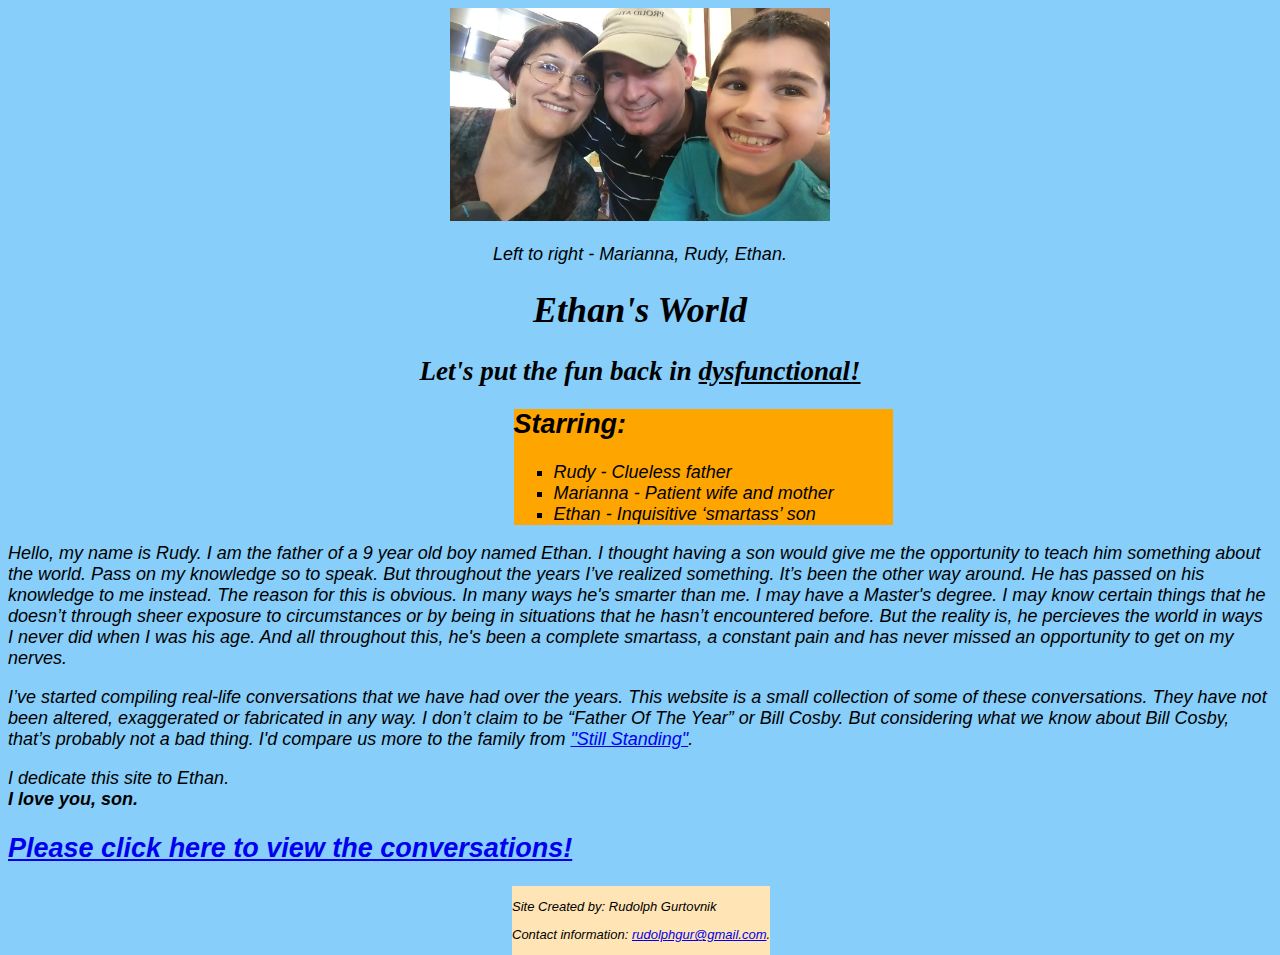
<file: index.html>
<!-- Rudolph Gurtovnik Project- Design Stylish Web Page!- Home Page.  -->
<!DOCTYPE html>
<head>
  <meta charset="UTF-8">
  <title>Ethan's World</title> <!-- This is the title of your page (what appears in the name of a browser tab) -->
  <link rel="stylesheet" href="style.css"> <!-- This line links your CSS stylesheet to your HTML -->
</head>
<body id="page1">
  <div id="index_content">
   <div id="family_pic"> <img src="images/family.jpg" alt="family"/>
  </div>
  <figure><figcaption>Left to right - Marianna, Rudy, Ethan.</figcaption> </figure>

<div class="title"> <h1>Ethan's World</h1>
<h2>Let's put the <em>fun</em> back in <u>dysfunctional!</u></h2> </div>
<div class="cast">
  <h2>Starring:</h2>
  <ul>
  <li>Rudy - Clueless father</li>
  <li>Marianna - Patient wife and mother</li>
  <li>Ethan - Inquisitive ‘smartass’ son</li>
</ul>
</div>




<div class="intro"> <p>Hello, my name is Rudy. I am the father of a 9 year old boy named Ethan.
  I thought having a son would give me the opportunity to teach him something about the world. Pass on my knowledge
  so to speak. But throughout the years I’ve realized something. It’s been the other way around. He has passed on
  his knowledge to me instead. The reason for this is obvious. In many ways he's smarter than me. I may have a Master's degree.
  I may know certain things that he doesn’t through sheer exposure to circumstances or by being in situations
  that he hasn’t encountered before. But the reality is, he percieves the world in ways I never did when I was his age.
  And all throughout this, he's been a complete smartass, a constant pain
  and has never missed an opportunity to get on my nerves.</p>

  <p>I’ve started compiling real-life conversations that we have had over the years.
  This website is a small collection of <em>some</em> of these conversations. They have not been altered,
  exaggerated or fabricated in any way. I don’t claim to be “Father Of The Year” or Bill Cosby.
  But considering what we know about Bill Cosby, that’s probably not a bad thing.
  I'd compare us more to the family from  <a href="https://en.wikipedia.org/wiki/Still_Standing_(TV_series)">"Still Standing"</a>.</p></div>

  <div id="dedication">I dedicate this site to Ethan.<br>
  <b>I love you, son.</b></div>






<div class="page_link"> <a href="family_conversations.html"><h2>Please click here to view the conversations!</h2></a> </div>
<footer>
  <p>Site Created by: Rudolph Gurtovnik</p>
  <p>Contact information: <a href="mailto:https://rudolphgur@gmail.com">
  rudolphgur@gmail.com</a>.</p>
</footer>
</div>
</body>
</file>
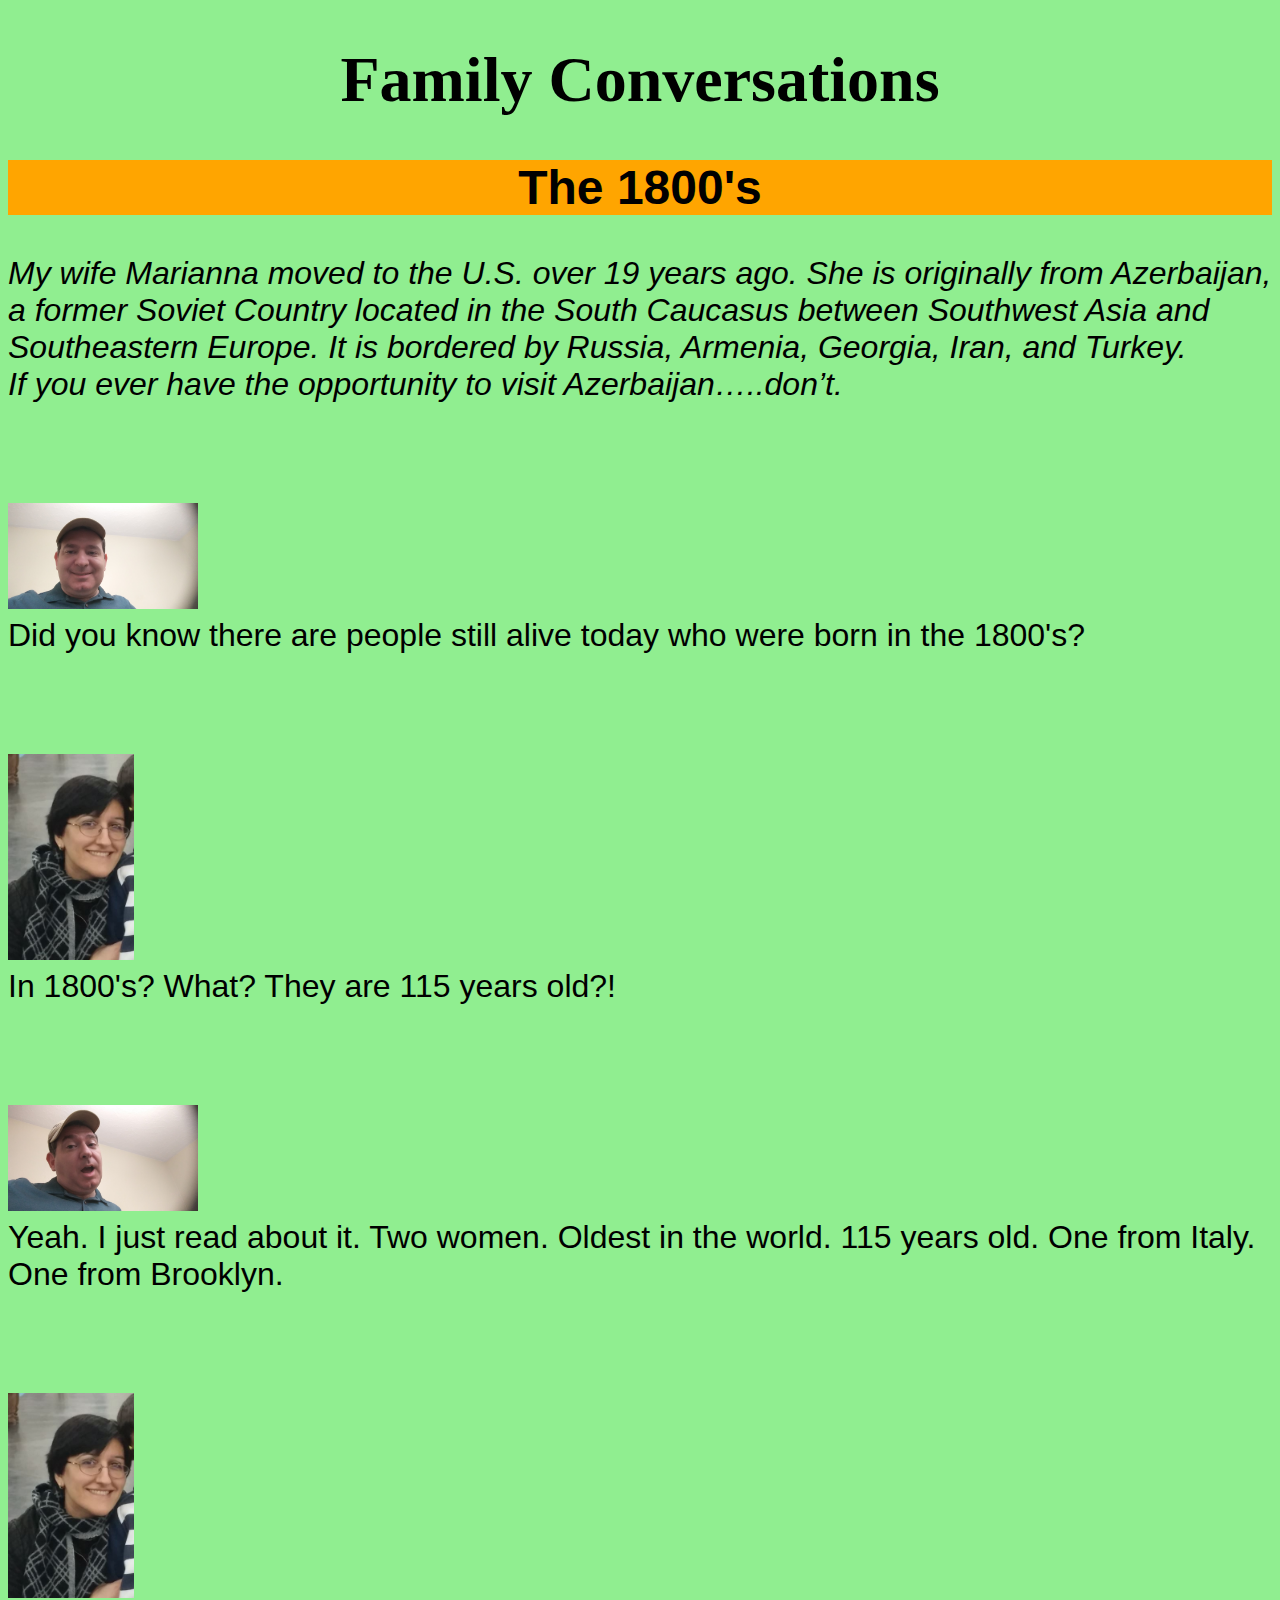
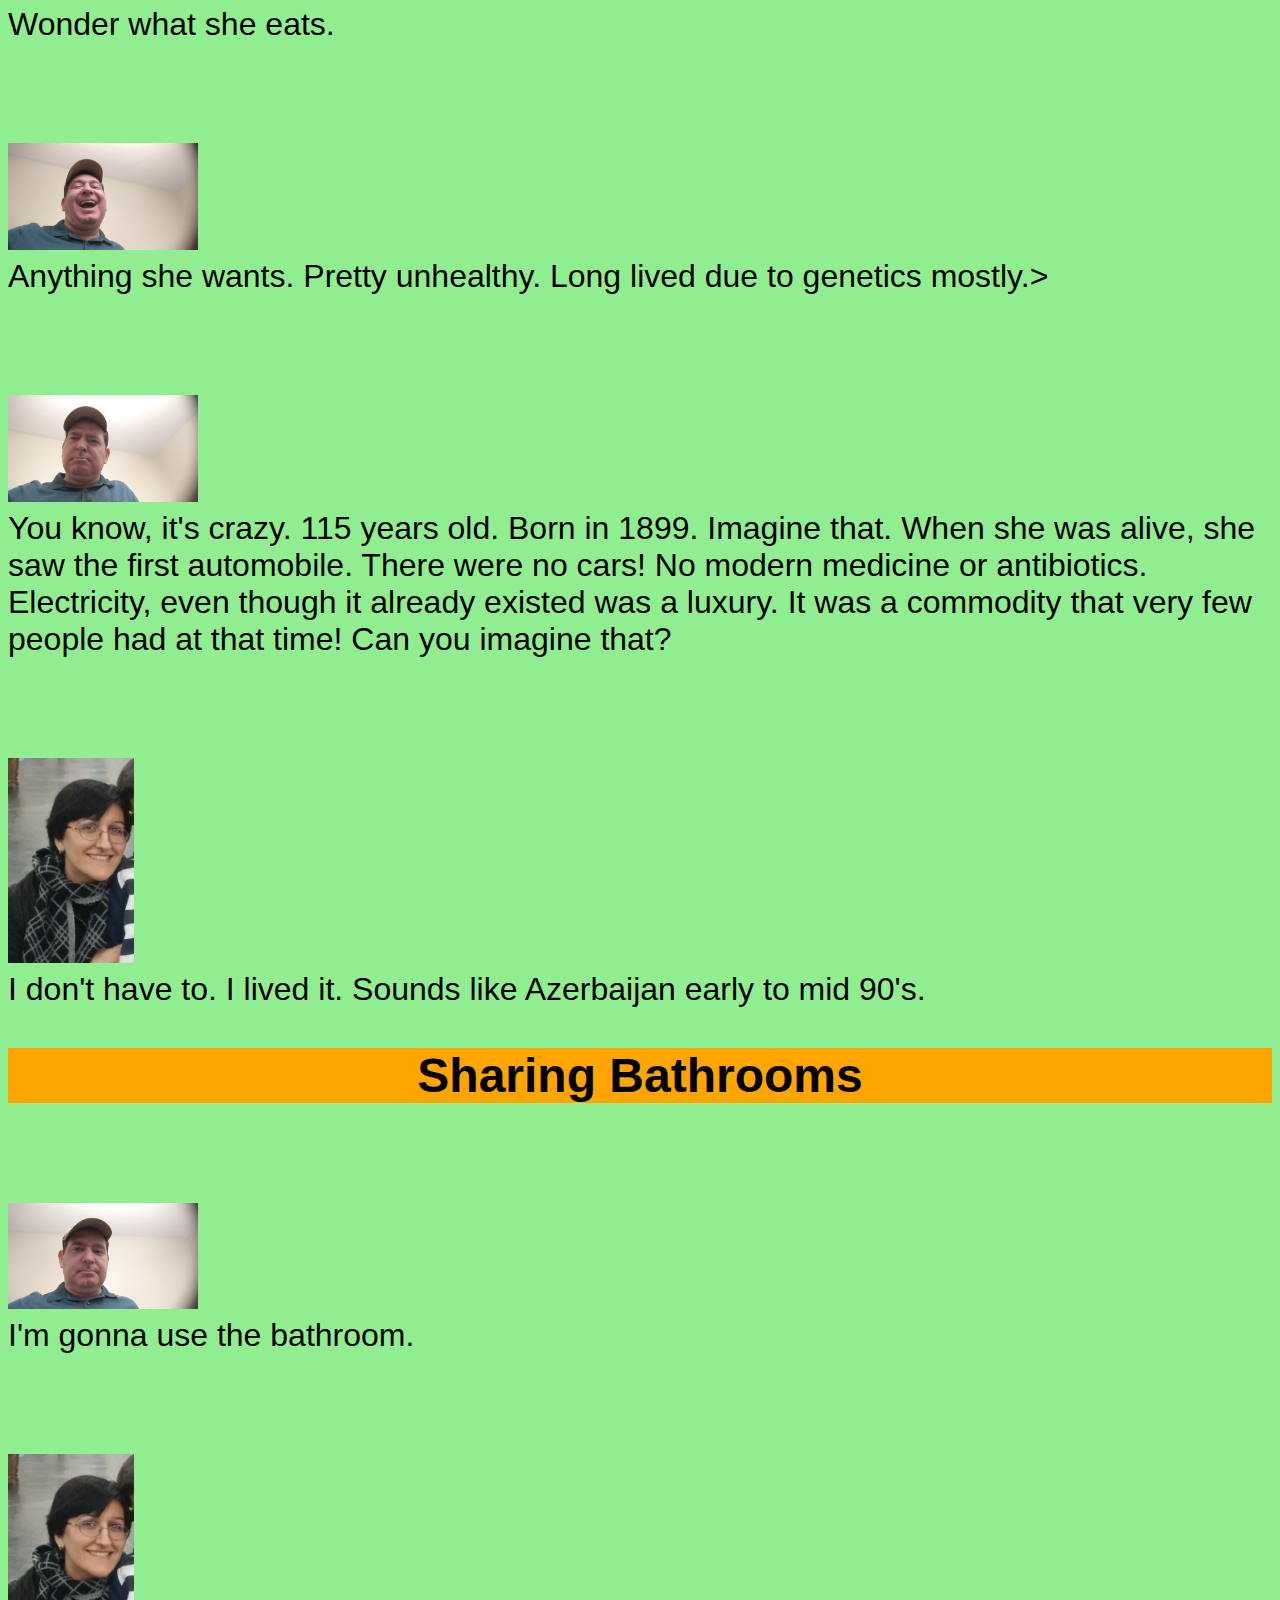
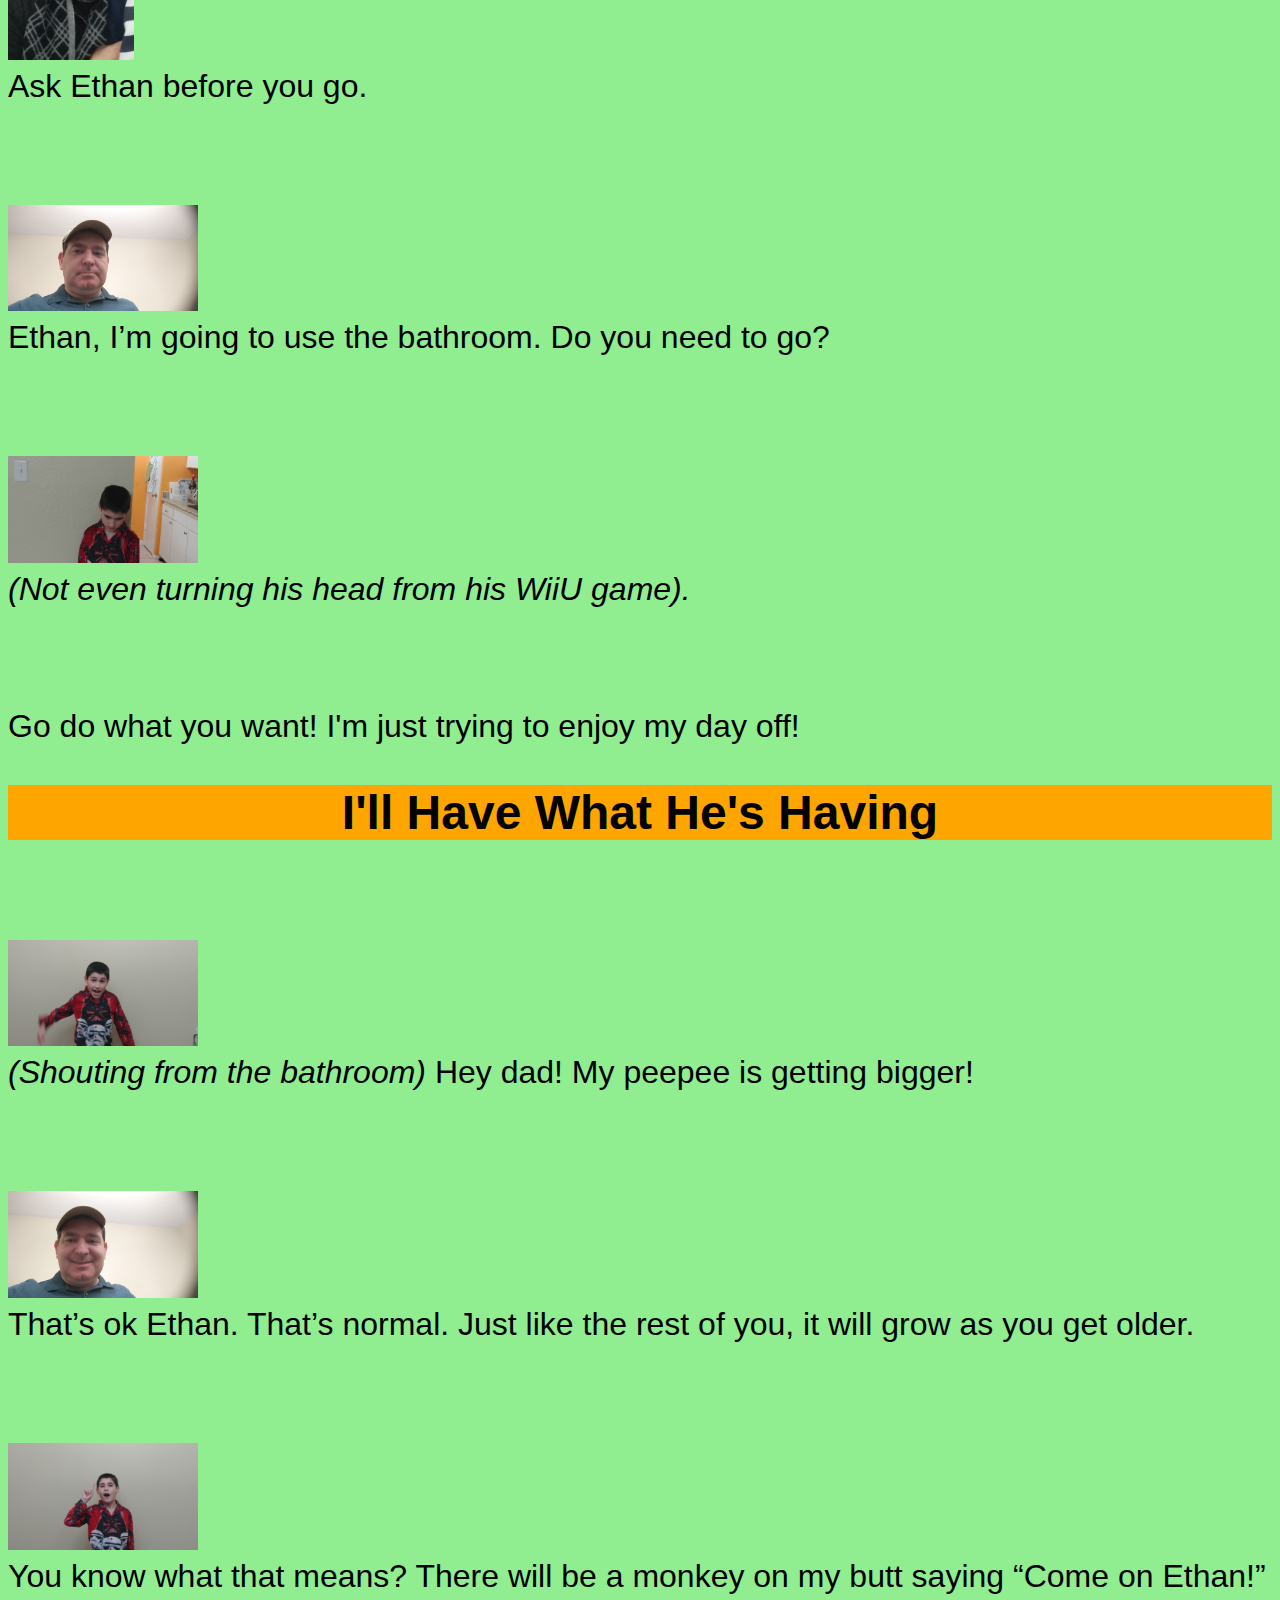
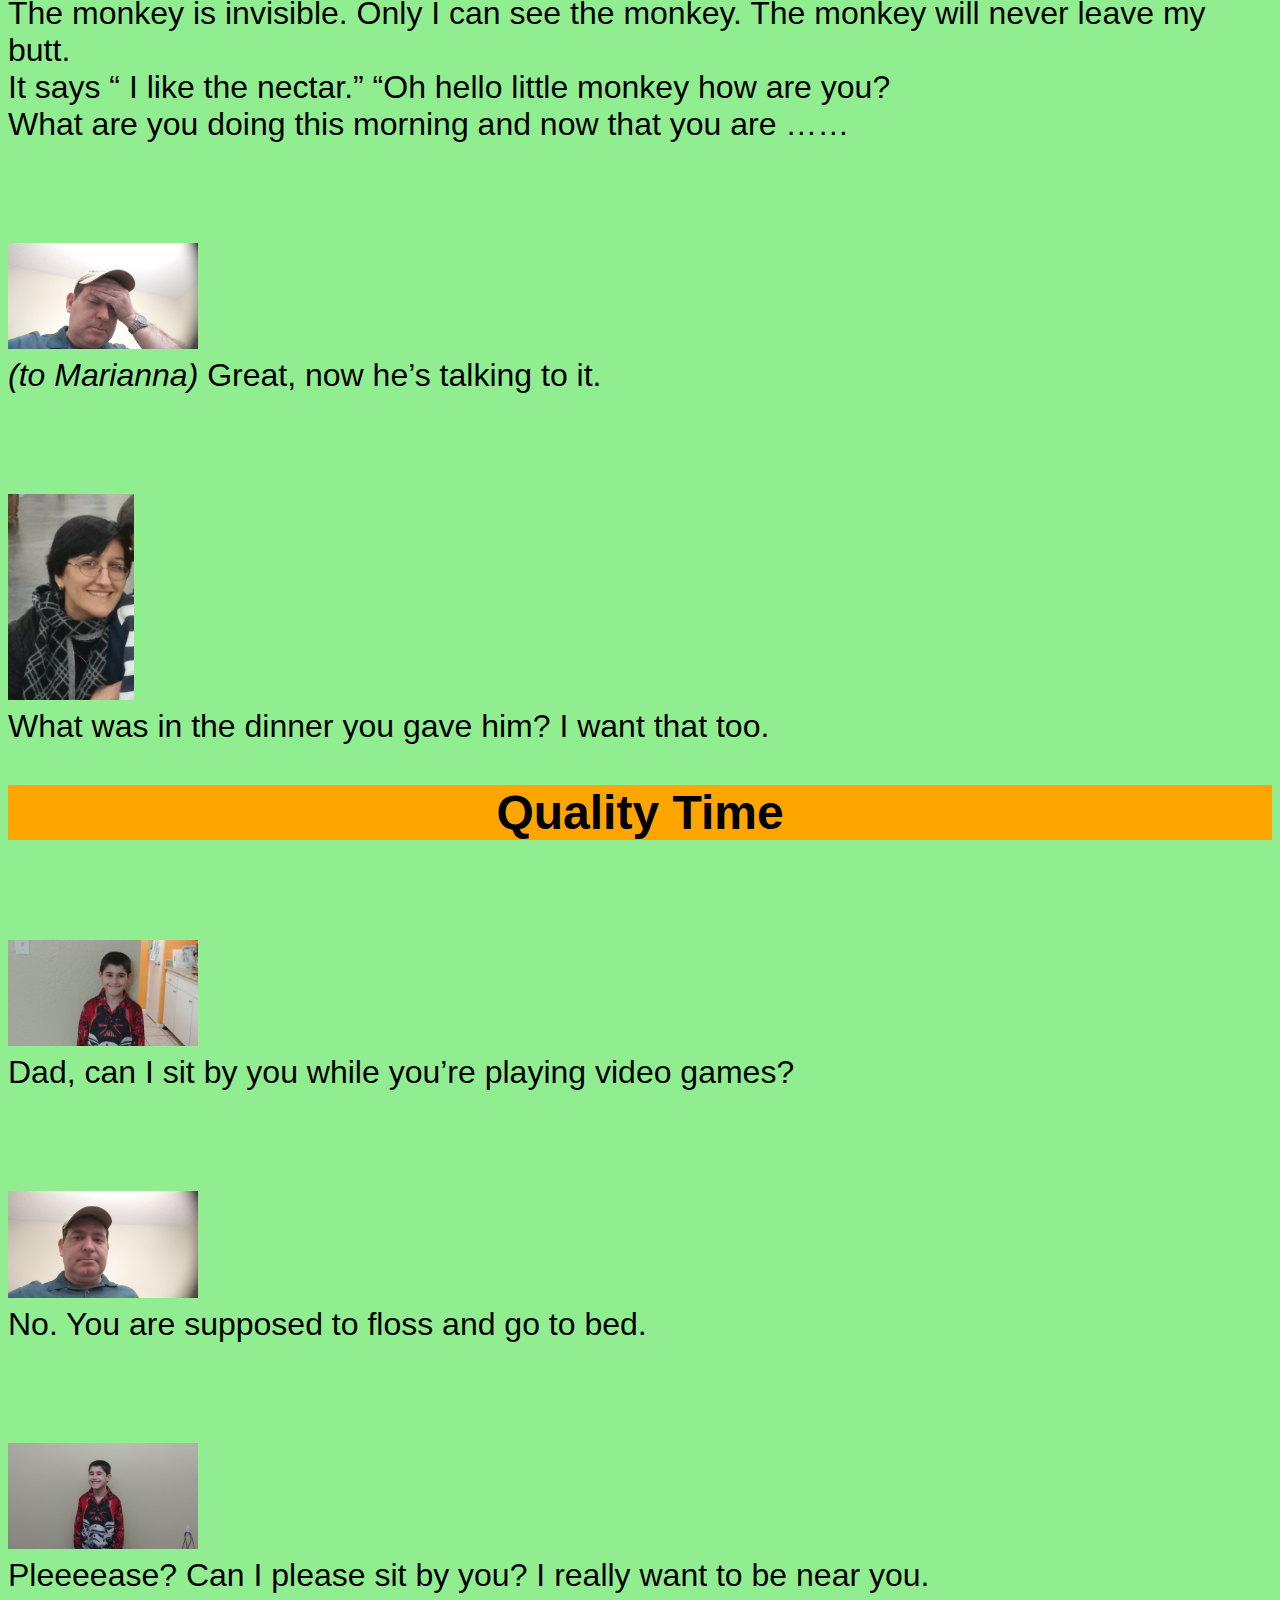
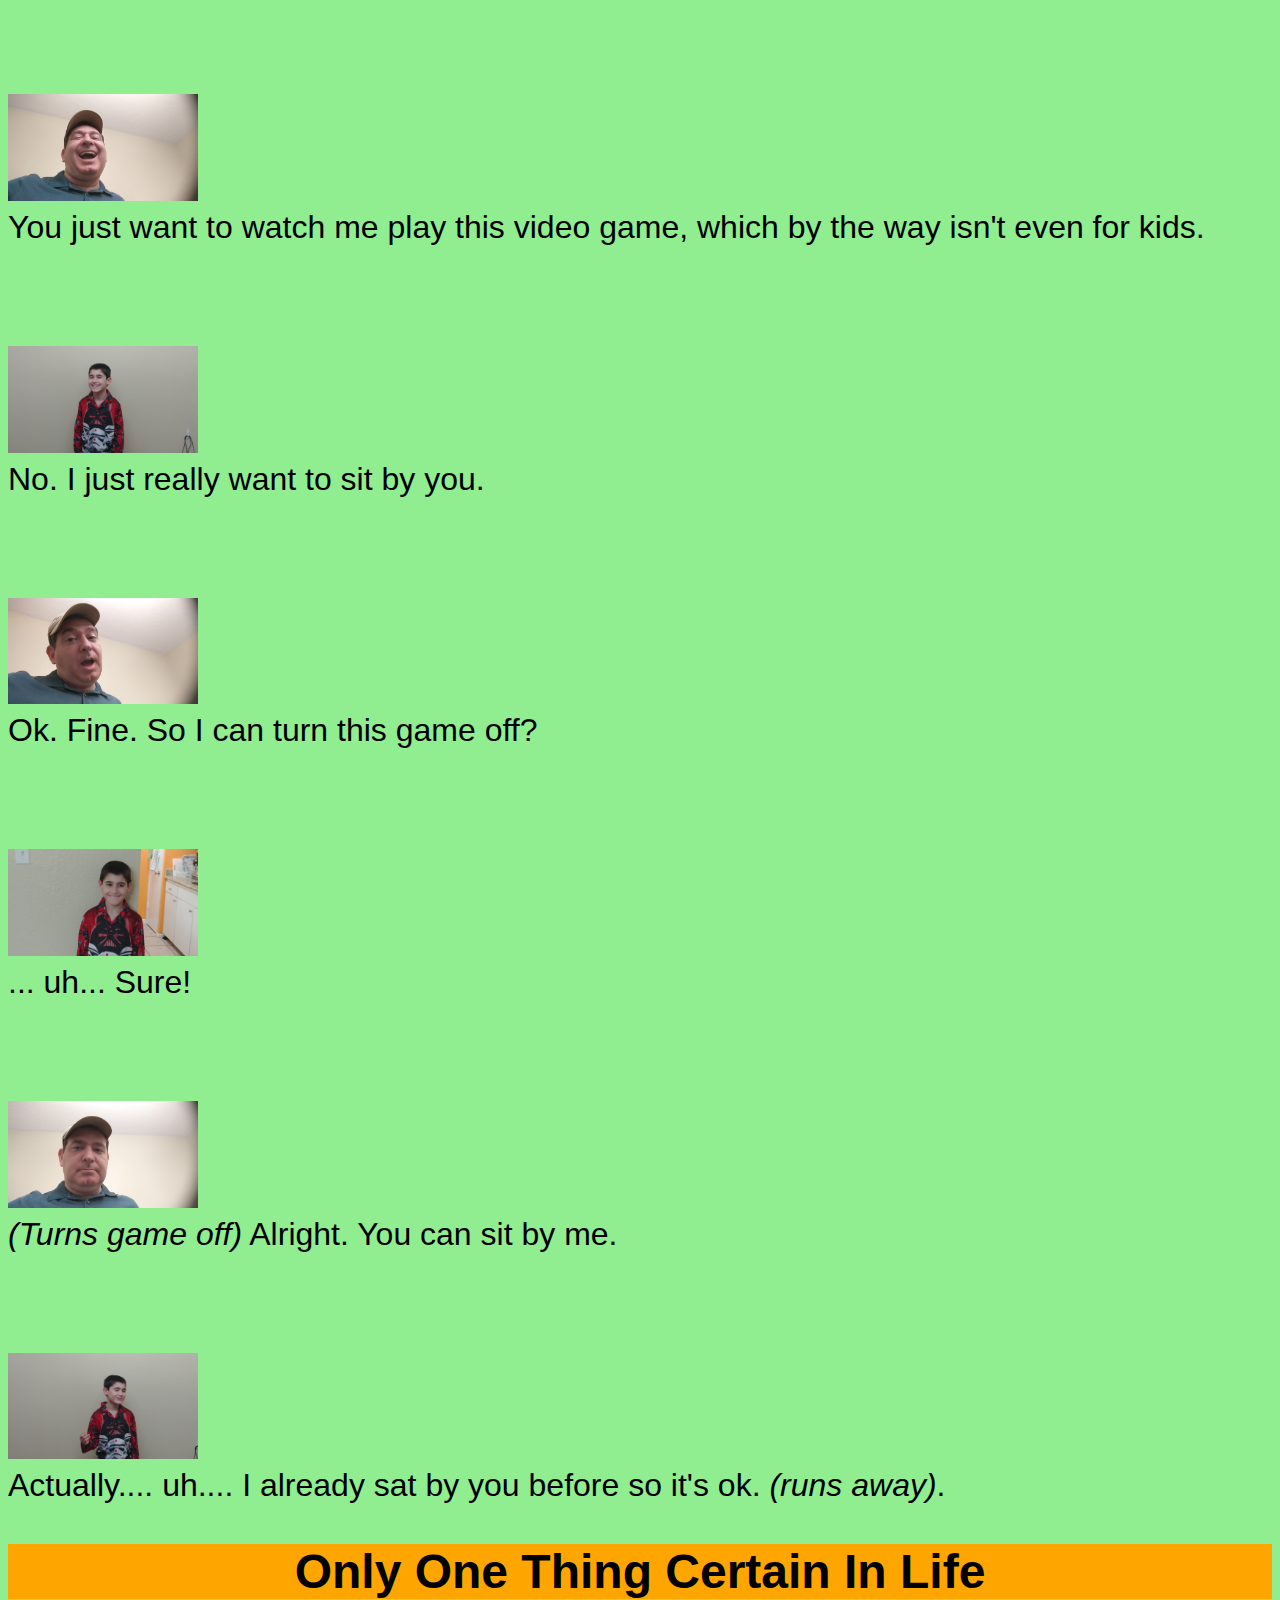
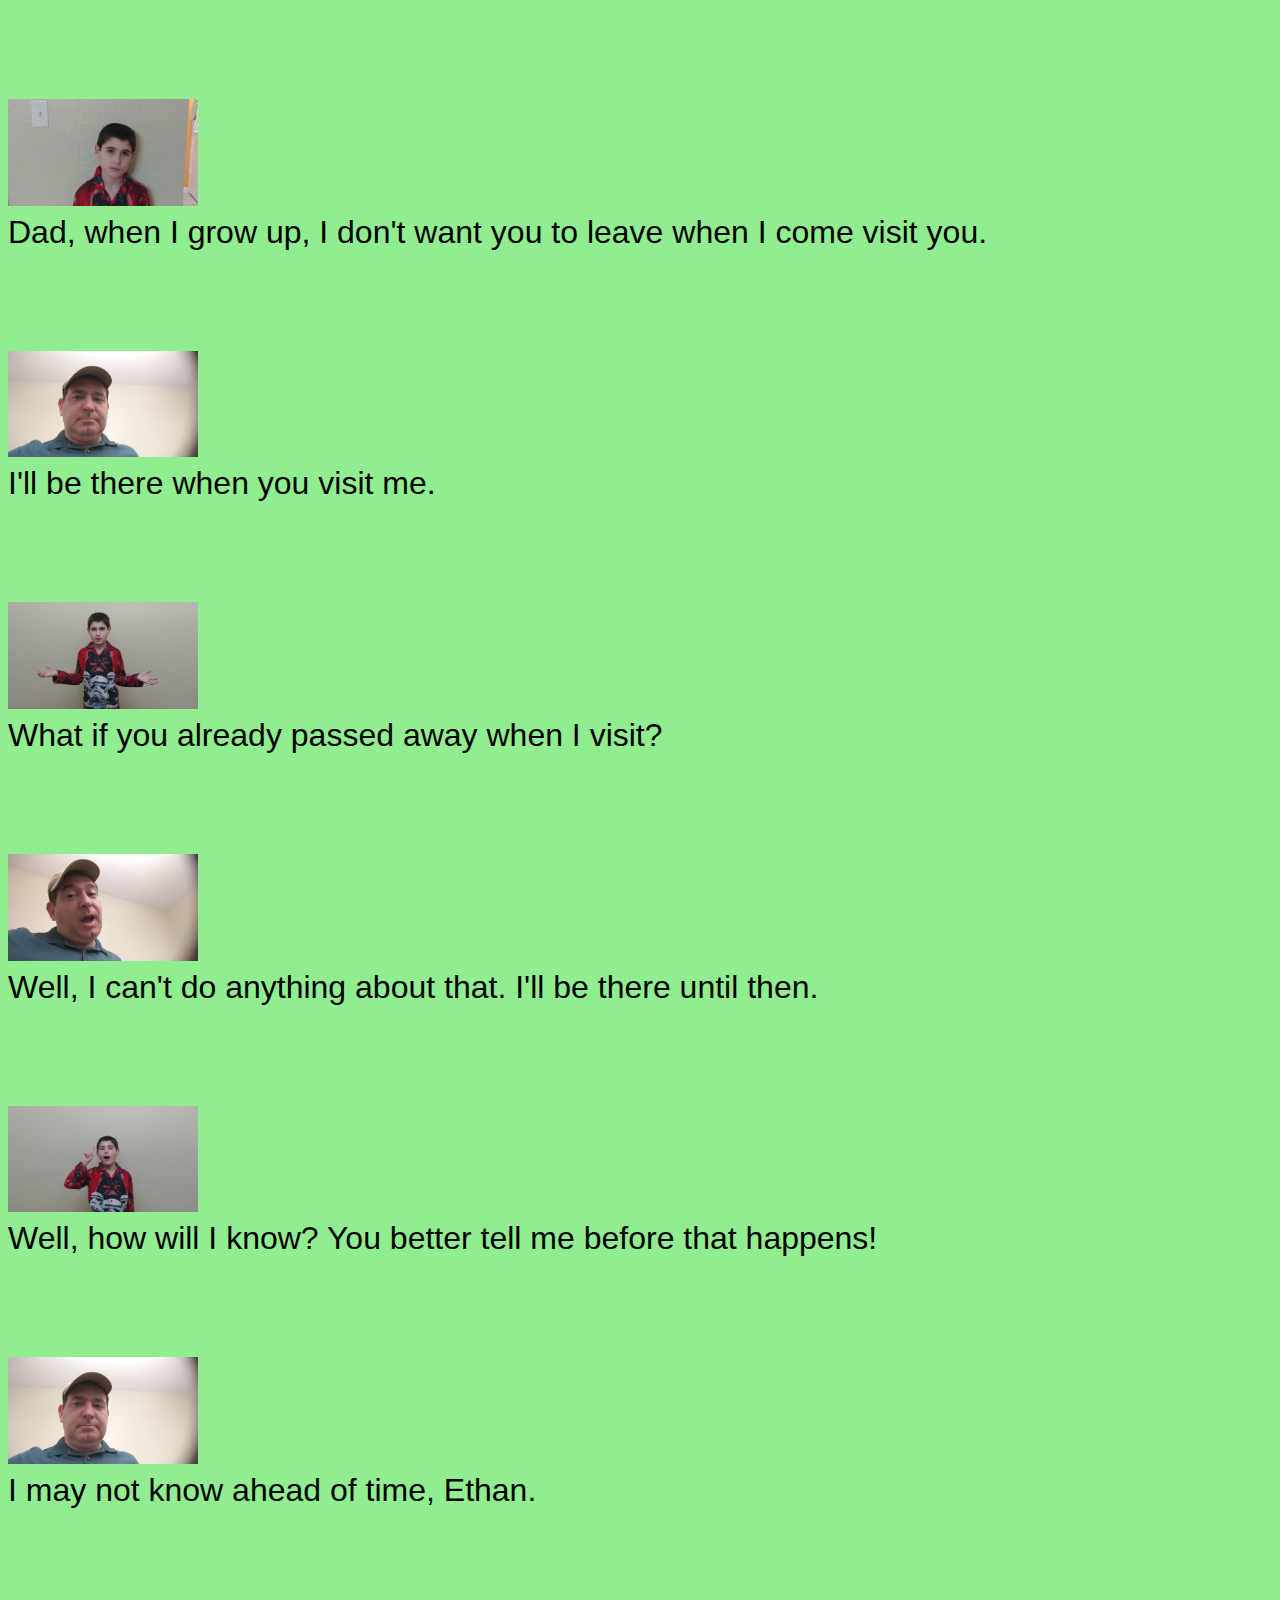
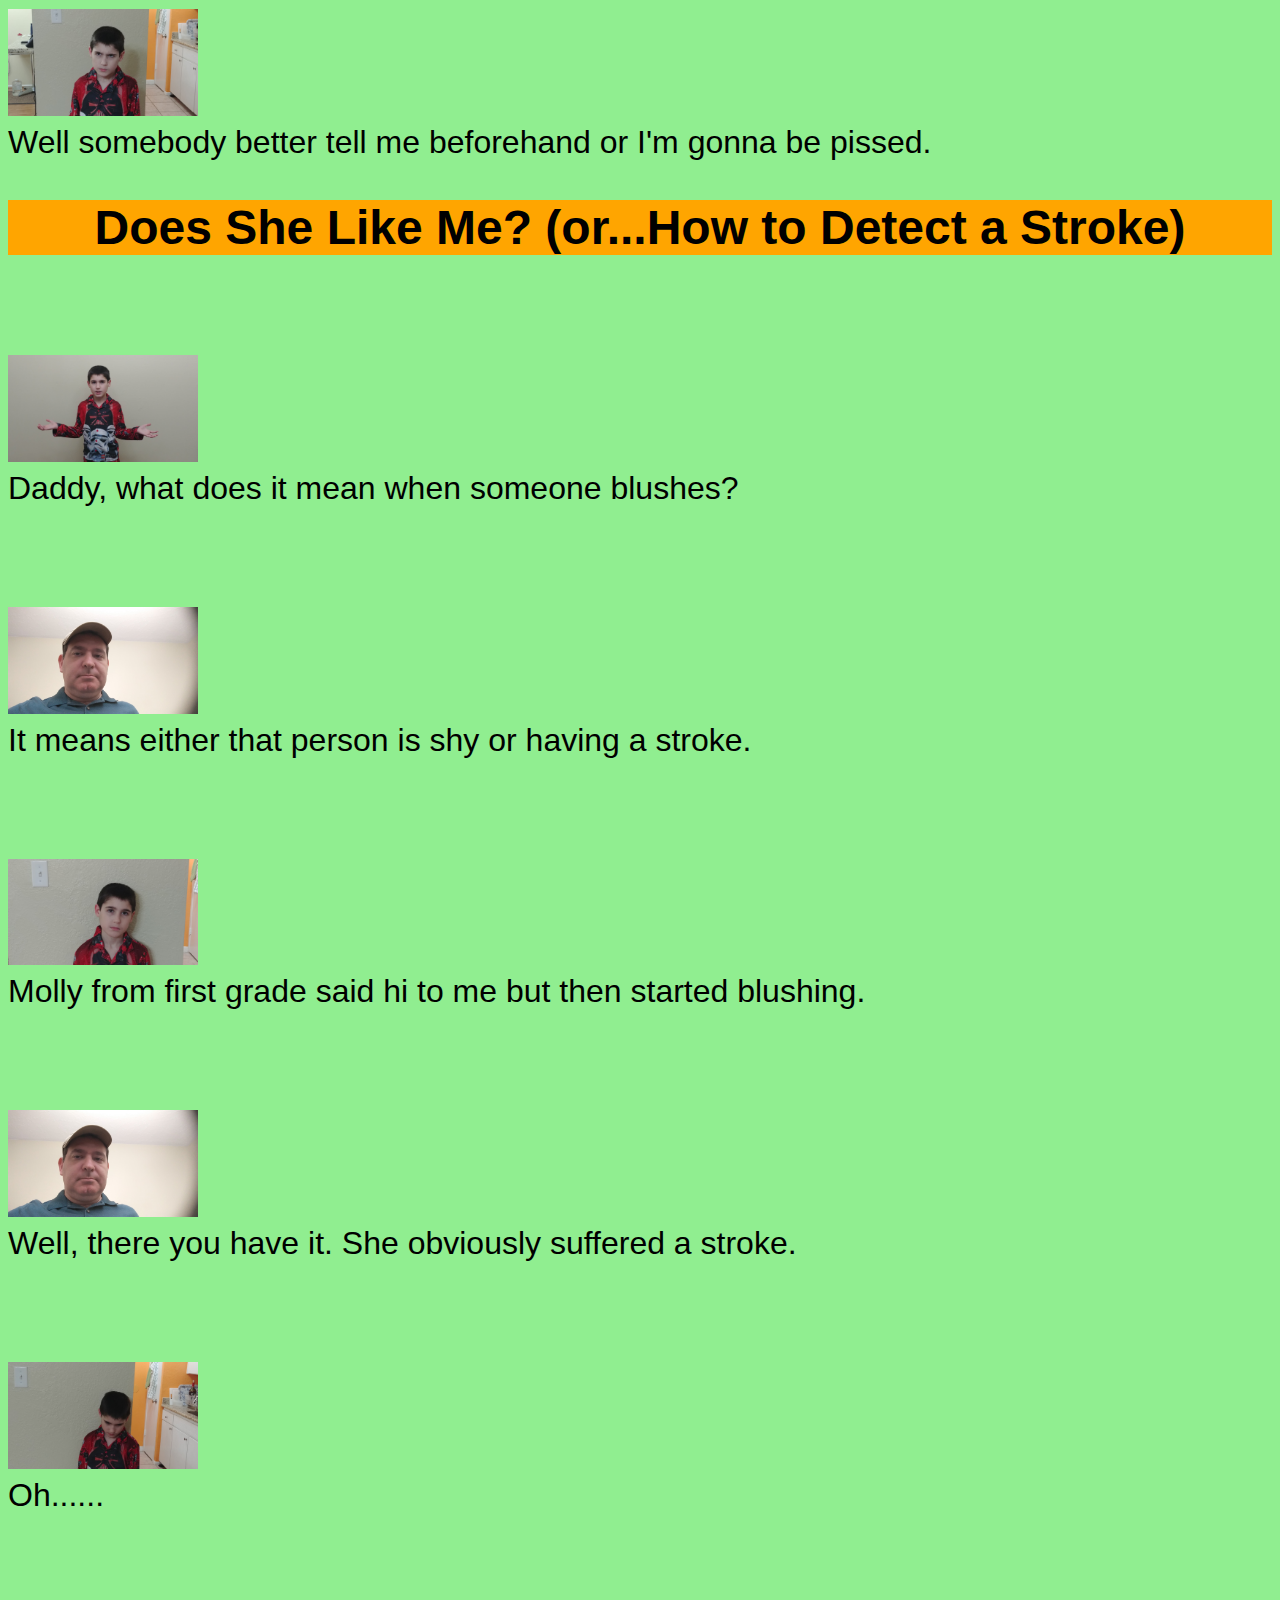
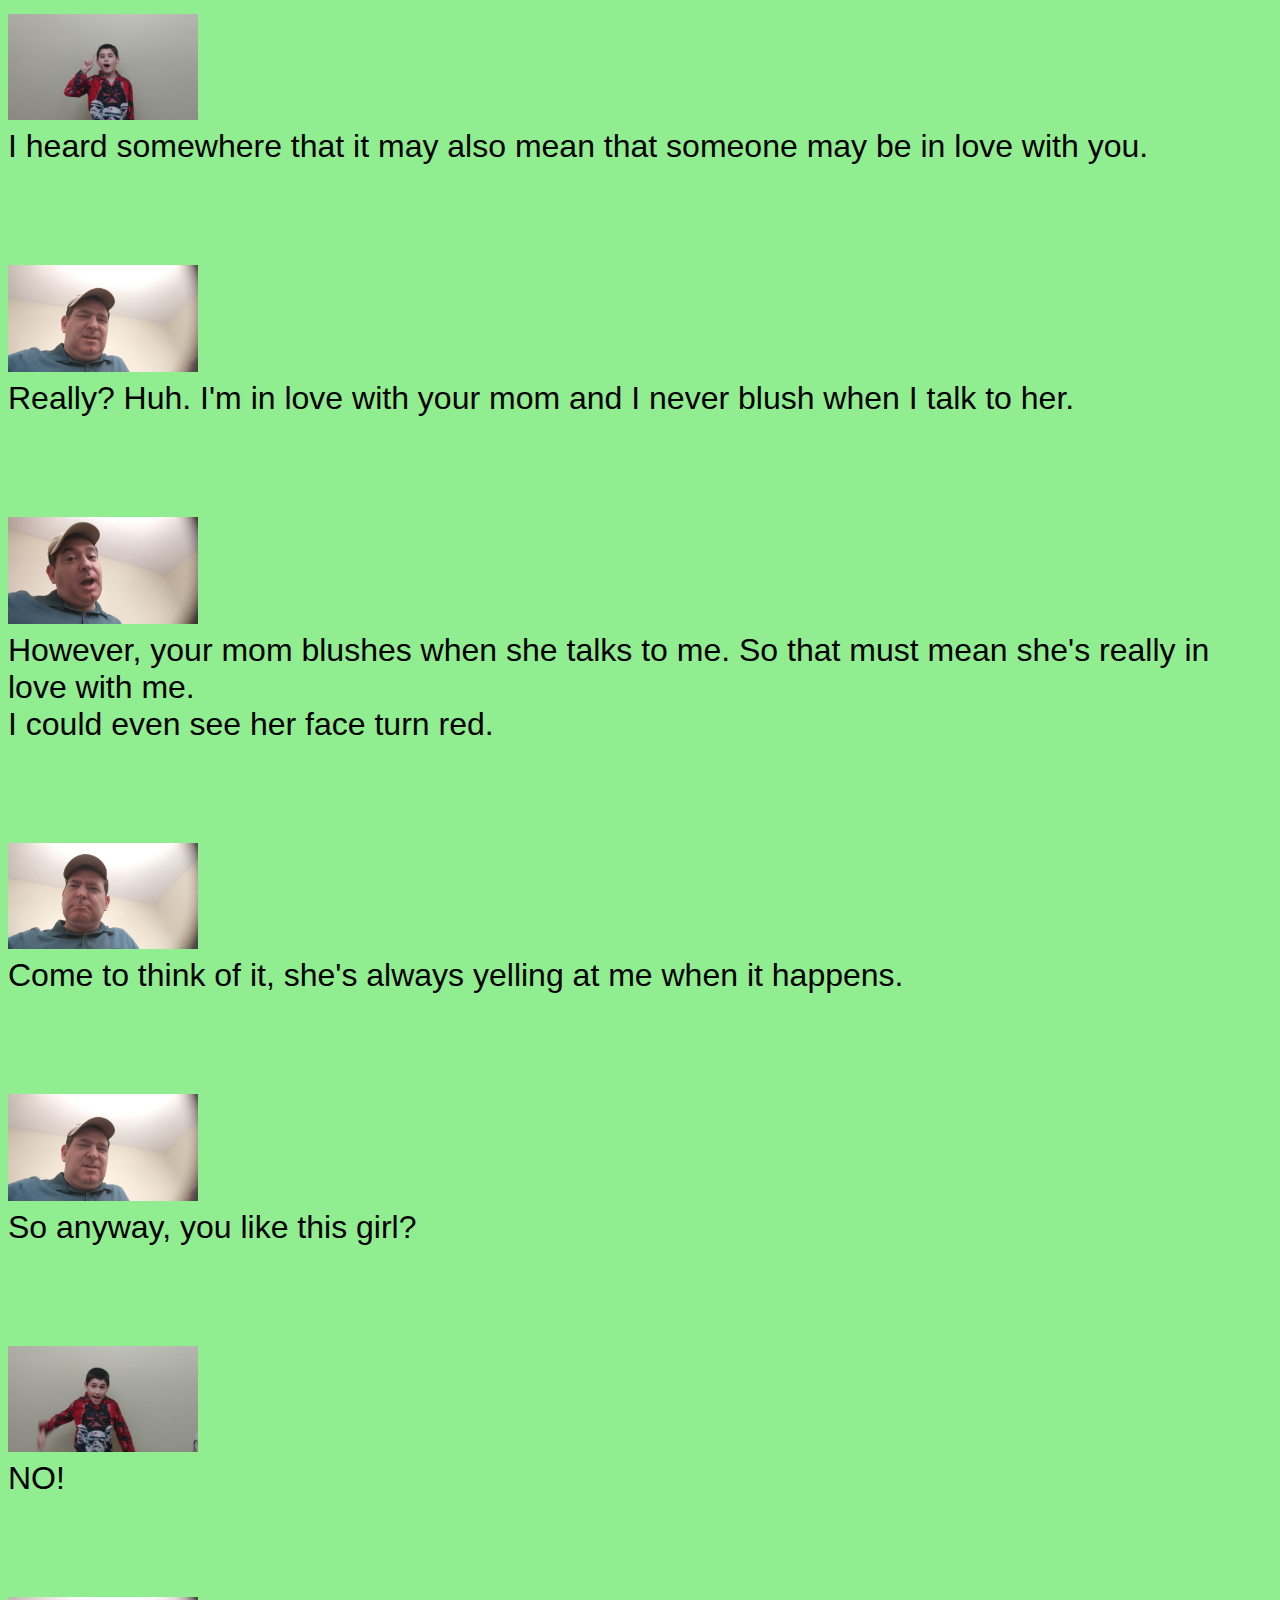
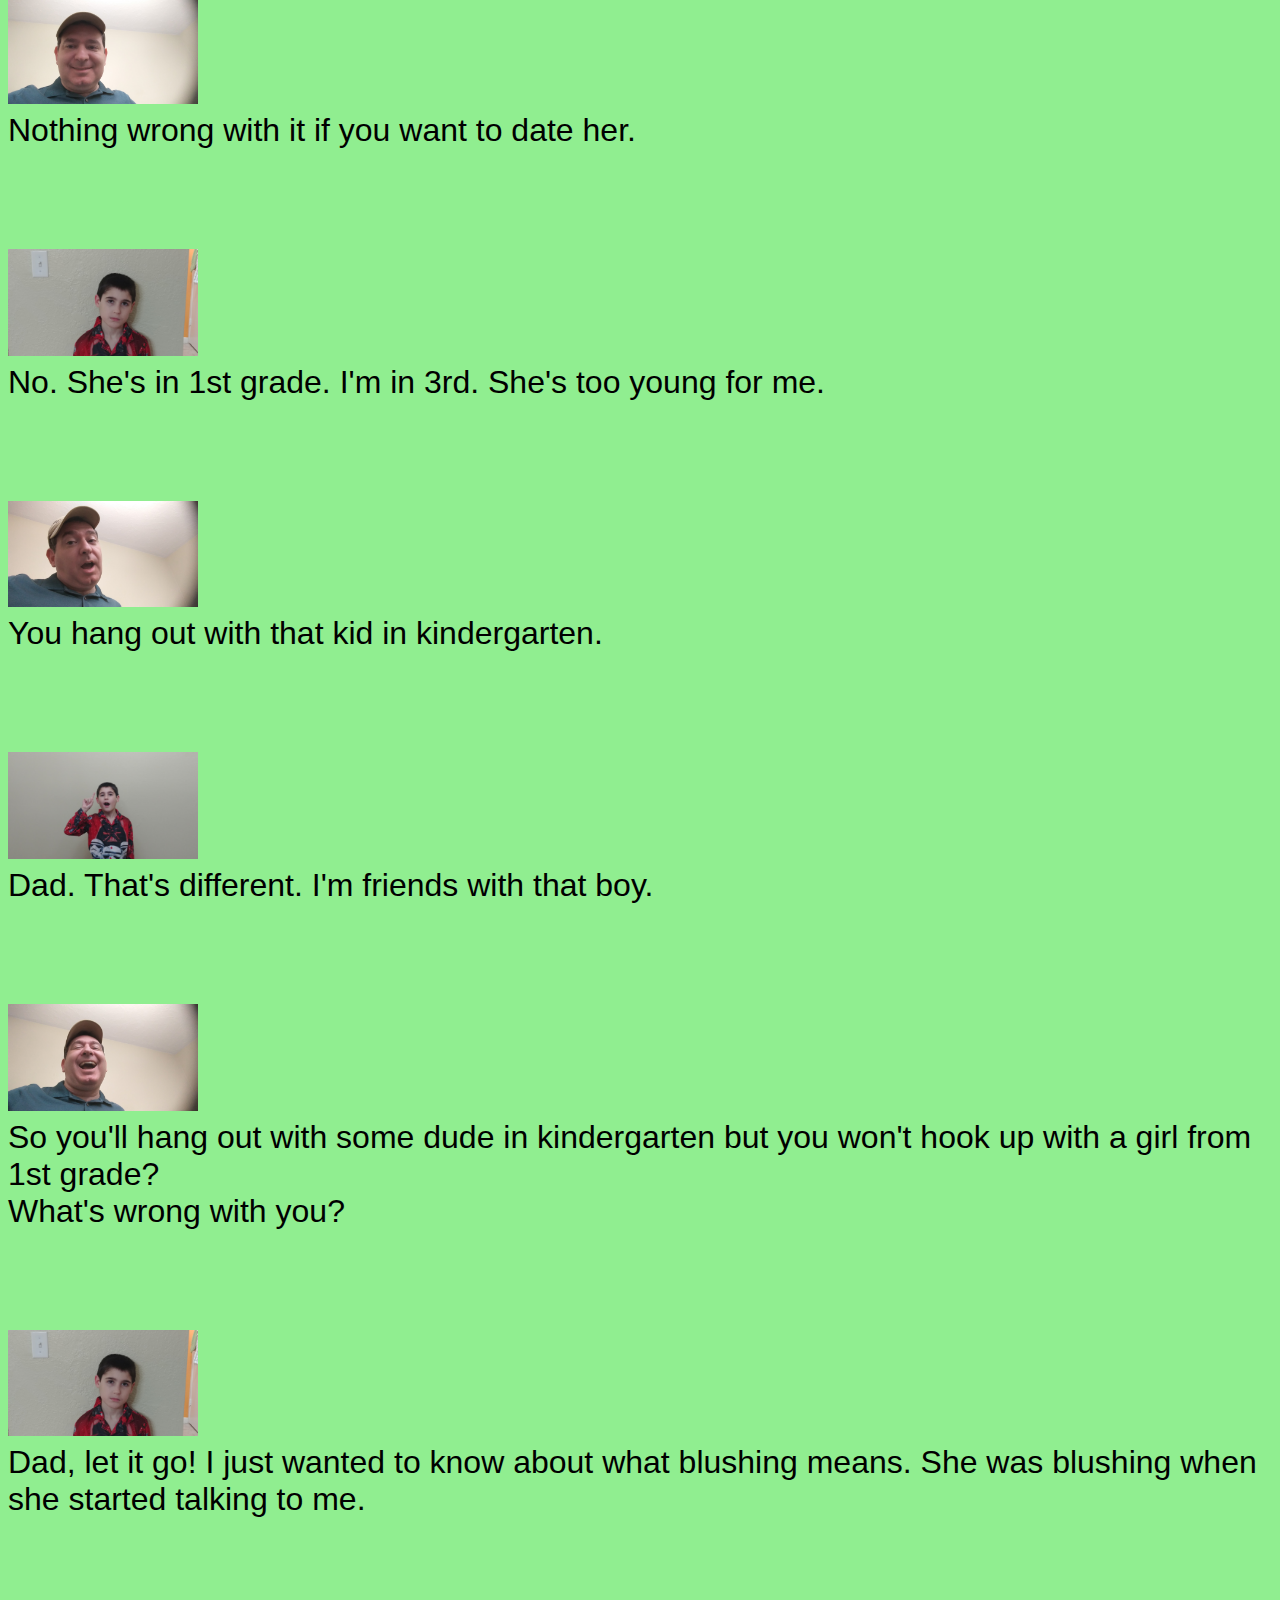
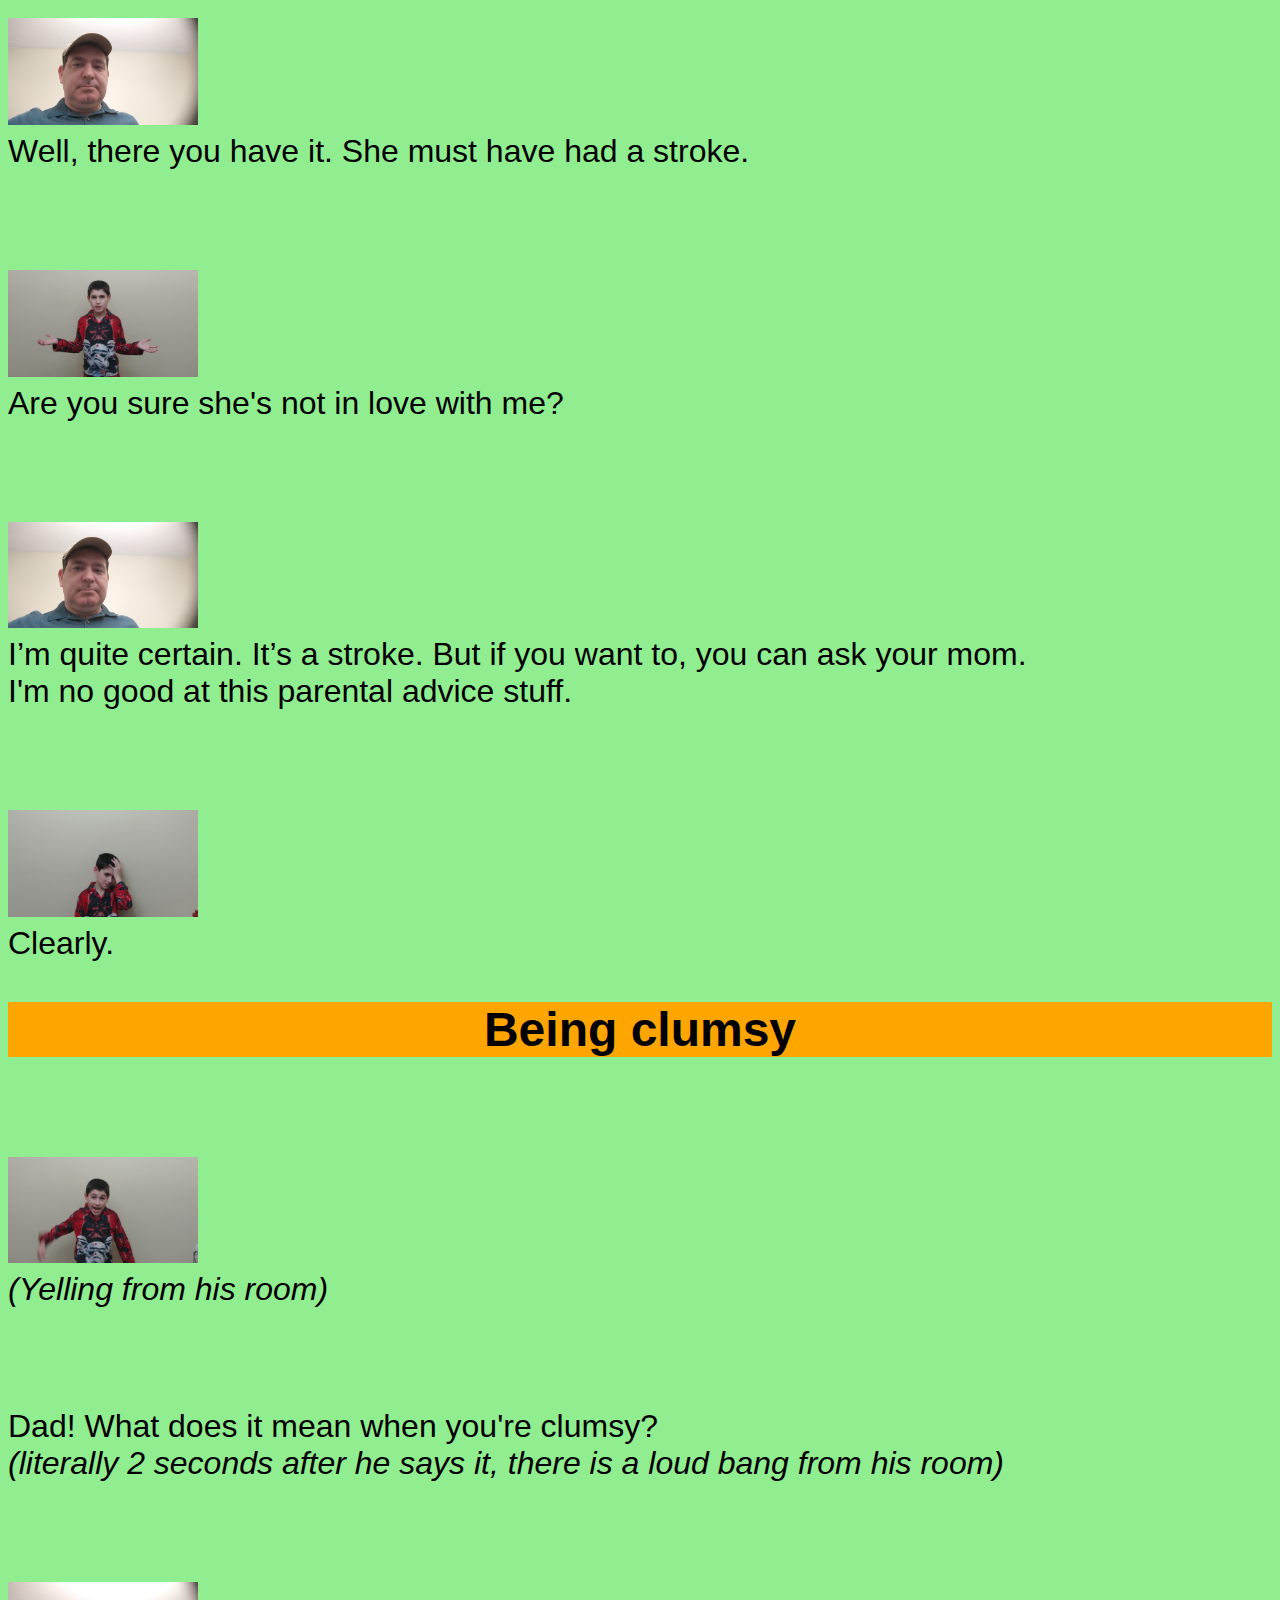
<file: family_conversations.html>
<!-- Rudolph Gurtovnik Project- Design Stylish Web Page!- Family Conversations Paeg (linked from Home Page)-->
<!DOCTYPE html>
<head> <!-- The head tag includes important information about the page -->
  <meta charset="UTF-8">
  <title>Family Conversations</title> <!-- This is the title of your page (what appears in the name of a browser tab) -->
  <link rel="stylesheet" href="style.css"> <!-- This line links your CSS stylesheet to your HTML -->
</head>
<body id="page2"> <!-- The body tag is where the "flesh" of your HTML goes -->
<div id="family_conversations_content">
<div class="title"> <h1>Family Conversations</h1></div>
 <div id="1800s">
  <div class="topic"> <h2>The 1800's</h2> </div>
  <div class="setting"> <p> My wife Marianna moved to the U.S. over 19 years ago. She is originally from Azerbaijan,
  a former Soviet Country located in the South Caucasus between Southwest Asia and Southeastern Europe.
  It is bordered by Russia, Armenia, Georgia, Iran, and Turkey.<br>
  If you ever have the opportunity to visit Azerbaijan…..don’t.</p></div>
  <div class="pic"> <img src="images/rudy_happy.jpg" alt="rudy_happy"/></div>
  Did you know there are people still alive today who were born in the 1800's?
  <div class="pic"> <img src="images/marianna.jpg" alt="marianna"/></div>
  In 1800's? What? They are 115 years old?!
  <div class="pic"> <img src="images/rudy_smartass.jpg" alt="rudy_smartass"/></div>
  Yeah. I just read about it. Two women. Oldest in the world. 115 years old. One from Italy. One from Brooklyn.
  <div class="pic"> <img src="images/marianna.jpg" alt="marianna"/></div>
  Wonder what she eats.
  <div class="pic"> <img src="images/rudy_laugh.jpg" alt="rudy_laugh"/></div>
  Anything she wants. Pretty unhealthy. Long lived due to genetics mostly.>
  <div class="pic"> <img src="images/rudy_authority.jpg" alt="rudy_authority"/></div>
  You know, it's crazy. 115 years old. Born in 1899. Imagine that. When she was alive, she saw the first automobile.
  There were no cars! No modern medicine or antibiotics. Electricity, even though it already existed was a luxury.
  It was a commodity that very few people had at that time! Can you imagine that?
  <div class="pic"> <img src="images/marianna.jpg" alt="marianna"/></div>
  I don't have to. I lived it. Sounds like Azerbaijan early to mid 90's.
 </div>


 <div id="sharing_bathrooms">
  <div class="topic">  <h2>Sharing Bathrooms</h2> </div>
  <div class="pic"> <img src="images/rudy.jpg" alt="rudy"/></div>
  I'm gonna use the bathroom.
  <div class="pic"> <img src="images/marianna.jpg" alt="marianna"/></div>
  Ask Ethan before you go.
  <div class="pic"> <img src="images/rudy.jpg" alt="rudy"/></div>
  Ethan, I’m going to use the bathroom. Do you need to go?
  <div class="pic"> <img src="images/ethan_sad.jpg" alt="ethan_sad"/></div>
     <div class="setting">(Not even turning his head from his WiiU game).</div>
  Go do what you want! I'm just trying to enjoy my day off!
 </div>

 <div id="i'll_have_what_he's_having">
   <div class="topic">  <h2>I'll Have What He's Having</h2> </div>
   <div class="pic"> <img src="images/ethan_shout.jpg" alt="ethan_shout"/></div>
    <em>(Shouting from the bathroom)</em> Hey dad! My peepee is getting bigger!
   <div class="pic"> <img src="images/rudy_happy.jpg" alt="rudy_happy"/></div>
   That’s ok Ethan. That’s normal. Just like the rest of you, it will grow as you get older.
   <div class="pic"> <img src="images/ethan_authority.jpg" alt="ethan_authority"/></div>
   You know what that means? There will be a monkey on my butt saying “Come on Ethan!”  The monkey is invisible.
   Only I can see the monkey. The monkey will never leave my butt. <br>
   It says “ I like the nectar.”  “Oh hello little monkey how are you? <br>
   What are you doing this morning and now that you are ……
   <div class="pic"> <img src="images/rudy_facepalm.jpg" alt="rudy_facepalm"/></div>
   <em>(to Marianna)</em> Great, now he’s talking to it.
   <div class="pic"> <img src="images/marianna.jpg" alt="marianna"/></div>
   What was in the dinner you gave him? I want that too.
 </div>


 <div id="quality_time">
  <div class="topic">  <h2>Quality Time</h2> </div>
  <div class="pic"> <img src="images/ethan_happy.jpg" alt="ethan_happy"/></div>
    Dad, can I sit by you while you’re playing video games?
  <div class="pic"> <img src="images/rudy.jpg" alt="rudy"/></div>
    No. You are supposed to floss and go to bed.
  <div class="pic"> <img src="images/ethan_laugh.jpg" alt="ethan_laugh"/></div>
   Pleeeease? Can I please sit by you? I really want to be near you.
  <div class="pic"> <img src="images/rudy_laugh.jpg" alt="rudy_laugh"/></div>
  You just want to watch me play this video game, which by the way isn't even for kids.
  <div class="pic"> <img src="images/ethan_laugh.jpg" alt="ethan_laugh"/></div>
  No. I just really want to sit by you.
  <div class="pic"> <img src="images/rudy_smartass.jpg" alt="rudy_smartass"/></div>
  Ok. Fine. So I can turn this game off?
  <div class="pic"> <img src="images/ethan_happy.jpg" alt="ethan_happy"/></div>
  ... uh... Sure!
  <div class="pic"> <img src="images/rudy.jpg" alt="rudy"/></div>
  <em>(Turns game off)</em> Alright. You can sit by me.
  <div class="pic"> <img src="images/ethan_smartass.jpg" alt="ethan_smartass"/></div>
  Actually.... uh.... I already sat by you before so it's ok. <em>(runs away)</em>.
</div>



<div id="only_one_thing_certain">
 <div class="topic">  <h2>Only One Thing Certain In Life</h2> </div>
   <div class="pic"> <img src="images/ethan.jpg" alt="ethan"/></div>
   Dad, when I grow up, I don't want you to leave when I come visit you.
   <div class="pic"> <img src="images/rudy.jpg" alt="rudy"/></div>
   I'll be there when you visit me.
   <div class="pic"> <img src="images/ethan_question.jpg" alt="ethan_question"/></div>
   What if you already passed away when I visit?
   <div class="pic"> <img src="images/rudy_smartass.jpg" alt="rudy_smartass"/></div>
    Well, I can't do anything about that. I'll be there until then.
   <div class="pic"> <img src="images/ethan_authority.jpg" alt="ethan_authority"/></div>
   Well, how will I know? You better tell me before that happens!
   <div class="pic"> <img src="images/rudy.jpg" alt="rudy"/></div>
   I may not know ahead of time, Ethan.
   <div class="pic"> <img src="images/ethan_angry.jpg" alt="ethan_angry"/></div>
    Well somebody better tell me beforehand or I'm gonna be pissed.
  </div>



  <div id="does_she_like_me">
   <div class="topic">  <h2>Does She Like Me? (or...How to Detect a Stroke)</h2> </div>
     <div class="pic"> <img src="images/ethan_question.jpg" alt="ethan_question"/></div>
     Daddy, what does it mean when someone blushes?
     <div class="pic"> <img src="images/rudy.jpg" alt=""/></div>
     It means either that person is shy or having a stroke.
     <div class="pic"> <img src="images/ethan.jpg" alt="ethan"/></div>
     Molly from first grade said hi to me but then started blushing.
    <div class="pic"> <img src="images/rudy.jpg" alt="rudy"/></div>
     Well, there you have it. She obviously suffered a stroke.
     <div class="pic"> <img src="images/ethan_sad.jpg" alt="ethan_sad"/></div>
      Oh......
      <div class="pic"> <img src="images/ethan_authority.jpg" alt="ethan_authority"/></div>
      I heard somewhere that it may also mean that someone may be in love with you.
      <div class="pic"> <img src="images/rudy_question.jpg" alt="rudy_question"/></div>
        Really? Huh. I'm in love with your mom and I never blush when I talk to her.
      <div class="pic"> <img src="images/rudy_smartass.jpg" alt="rudy_smartass"/></div>
          However, your mom blushes when she talks to me. So that must mean she's really in love with me.<br>
          I could even see her face turn red.
      <div class="pic"> <img src="images/rudy_authority.jpg" alt="rudy_authority"/></div>
          Come to think of it, she's always yelling at me when it happens.
      <div class="pic"> <img src="images/rudy_question.jpg" alt="rudy_question"/></div>
         So anyway, you like this girl?
      <div class="pic"> <img src="images/ethan_shout.jpg" alt="ethan_shout"/></div>
          NO!
      <div class="pic"> <img src="images/rudy_happy.jpg" alt="rudy_happy"/></div>
        Nothing wrong with it if you want to date her.
        <div class="pic"> <img src="images/ethan.jpg" alt="ethan"/></div>
        No. She's in 1st grade. I'm in 3rd. She's too young for me.
        <div class="pic"> <img src="images/rudy_smartass.jpg" alt="rudy_smartass"/></div>
            You hang out with that kid in kindergarten.
        <div class="pic"> <img src="images/ethan_authority.jpg" alt="ethan_authority"/></div>
              Dad. That's different. I'm friends with that boy.
        <div class="pic"> <img src="images/rudy_laugh.jpg" alt="rudy_laught"/></div>
          So you'll hang out with some dude in kindergarten but you won't hook up with a girl from 1st grade?<br>
          What's wrong with you?
         <div class="pic"> <img src="images/ethan.jpg" alt="ethan"/></div>
          Dad, let it go! I just wanted to know about what blushing means. She was blushing when she started talking to me.
          <div class="pic"> <img src="images/rudy.jpg" alt="rudy"/></div>
          Well, there you have it. She must have had a stroke.
          <div class="pic"> <img src="images/ethan_question.jpg" alt="ethan_question"/></div>
          Are you sure she's not in love with me?
          <div class="pic"> <img src="images/rudy.jpg" alt="rudy"/></div>
          I’m quite certain. It’s a stroke. But if you want to, you can ask your mom.<br>
          I'm no good at this parental advice stuff.
          <div class="pic"> <img src="images/ethan_facepalm.jpg" alt="ethan_facepalm"/></div>
          Clearly.
        </div>

        <div id="being_clumsy">
          <div class="topic">  <h2>Being clumsy</h2></div>
           <div class="pic"> <img src="images/ethan_shout.jpg" alt="ethan_shout"/></div>
            <div class="setting">(Yelling from his room)</div>
            Dad! What does it mean when you're clumsy?
            <div class="setting">(literally 2 seconds after he says it, there is a loud bang from his room)</div>
           <div class="pic"> <img src="images/rudy_question.jpg" alt="rudy_question"/></div>
           <div class="pic"> <img src="images/ethan_authority.jpg" alt="ethan_authority"/></div>
           Don't worry, I’m alright. I just dropped all my toys!
           <div class="pic"> <img src="images/ethan_question.jpg" alt="ethan_question"/></div>
           So anyway, what does clumsy mean?
           <div class="pic"> <img src="images/rudy_facepalm.jpg" alt="rudy_facepalm"/></div>
         </div>




          <div id="learning_the_continents">
           <div class="topic">  <h2>Learning the Continents</h2> </div>
             <div class="pic"> <img src="images/rudy.jpg" alt="rudy"/></div>
             Ethan you know the continents right?
             <div class="pic"> <img src="images/ethan.jpg" alt="ethan"/></div>
             Dad.
             <div class="pic"> <img src="images/rudy_smartass.jpg" alt="rudy_smartass"/></div>
             Come here. Name all 7 continents.
             <div class="pic"> <img src="images/ethan_sad.jpg" alt="ethan_sad"/></div>
             ......
             <div class="pic"> <img src="images/rudy_authority.jpg" alt="rudy_authority"/></div>
             Don't make excuses. I'll help get you started. <br>
             “North America.” Go on...
            <div class="pic"> <img src="images/ethan.jpg" alt="ethan"/></div>
             uh.... South America?
             <div class="pic"> <img src="images/rudy_happy.jpg" alt="rudy_happy"/></div>
             Yes. Continue.
             <div class="pic"> <img src="images/ethan_question.jpg" alt="ethan_question"/></div>
             um... uh..... East and West America?
             <div class="pic"> <img src="images/rudy_angry.jpg" alt="rudy_angry"/></div>
             NO! What is wrong with you?!
             <div class="pic"> <img src="images/ethan_laugh.jpg" alt="ethan_laugh"/></div>
             errr.... West Virginia?
             <div class="pic"> <img src="images/rudy_facepalm.jpg" alt="rudy_facepalm"/></div>
            </div>




            <div id="emancipation_proclomation">
             <div class="topic">  <h2>The Emancipation Proclomation</h2> </div>
               <div class="setting"> This morning in the car....</div>
               <div class="pic"> <img src="images/ethan.jpg" alt="ethan"/></div>
               Dad, did you know Lincoln freed the slaves?
               <div class="pic"> <img src="images/rudy.jpg" alt="rudy"/></div>
               Yes.
               <div class="pic"> <img src="images/ethan_angry.jpg" alt="ethan_angry"/></div>
               And somebody shot him.
               <div class="pic"> <img src="images/rudy.jpg" alt="rudy"/></div>
               John Wilkes Booth killed him.
               <div class="pic"> <img src="images/ethan_shout.jpg" alt="ethan_shout"/></div>
               Yeah, because he was jealous of him that he freed the slaves.
               <div class="pic"> <img src="images/rudy_question.jpg" alt="rudy_question"/></div>
               No. Ethan, he wasn't exactly jealous. Where do you get this from?
               <div class="setting"> (Later that evening) </div>
               <div class="pic"> <img src="images/ethan.jpg" alt="ethan"/></div>
               Mommy, Lincoln freed the slaves.
               <div class="pic"> <img src="images/marianna.jpg" alt="marianna"/></div>
               Yes that is true.
               <div class="pic"> <img src="images/ethan_authority.jpg" alt="ethan_authority"/></div>
               And they went back to their country.
               <div class="pic"> <img src="images/marianna.jpg" alt="marianna"/></div>
               No. They didn't go back. But they were freed.
               <div class="pic"> <img src="images/ethan_shout.jpg" alt="ethan_shout"/></div>
               Yes, Lincoln freed the slaves because they were old!
               <div class="pic"> <img src="images/marianna.jpg" alt="marianna"/></div>
               No! What are you talking about? They weren’t slaves because they were old!<br>
               They were slaves because they were black.
               <div class="pic"> <img src="images/ethan_question.jpg" alt="ethan_question"/></div>
               Was I black?
               <div class="pic"> <img src="images/rudy_sad.jpg" alt="rudy_sad"/></div>
               <em>(To Marianna)</em> What are they teaching him in school?
              </div>


              <div id="segregation">
               <div class="topic">  <h2>Segregation - (Missing the Point )</h2> </div>
               <div class="pic"> <img src="images/ethan_question.jpg" alt="ethan_question"/></div>
               Dad, did you know that years ago black people and white people had to drink from separate faucets,<br>
               use separate bathrooms, and sit in separate places when they ate?
               <div class="pic"> <img src="images/rudy_smartass.jpg" alt="rudy_smartass"/></div>
                Yes Ethan. You’re talking about segregation. It was wrong and that was a very dark time in our history.
               <div class="pic"> <img src="images/ethan_shout.jpg" alt="ethan_shout"/></div>
                Yeah. Did you know white people and black people were separated and had to sit in different places on the bus?!
                <div class="pic"> <img src="images/rudy_sad.jpg" alt="rudy_sad"/></div>
                Yes Ethan. That was a very horrible thing that happened.
                <div class="pic"> <img src="images/ethan_facepalm.jpg" alt="ethan_facepalm"/></div>
                Yeah. White people sure had it rough.
                <div class="pic"> <img src="images/rudy_question.jpg" alt="rudy_question"/></div>
              </div>

            <div id="the_90s">
             <div class="topic">  <h2>The 90's </h2> </div>
              <div class="setting"> <p>Listening to radio in my car. "All Apologies" by Nirvana comes on.</div><p><br>
               <div class="pic"> <img src="images/rudy_happy.jpg" alt="rudy_happy"/></div>
               You know who that is Ethan? That song is by Nirvana. You know who Nirvana is?
               <div class="pic"> <img src="images/ethan_question.jpg" alt="ethan_question"/></div>
               Are they named after my mommy, Marianna?
               <div class="pic"> <img src="images/rudy_question.jpg" alt="rudy_question"/></div>
               No! Why would they be named after….?! Nevermind! That was the band’s name.<br>
               They are way before your time. They were around in the 90’s when I was a teenager.
               <div class="pic"> <img src="images/ethan_question.jpg" alt="ethan_question"/></div>
               Did they have TV when you were younger?
              <div class="pic"> <img src="images/rudy_authority.jpg" alt="rudy_authority"/></div>
               Of course! I'm not that old!
               <div class="pic"> <img src="images/ethan_happy.jpg" alt="ethan_happy"/></div>
               Did they have color?
               <div class="pic"> <img src="images/rudy_angry.jpg" alt="rudy_angry"/></div>
               Yes.
               <div class="pic"> <img src="images/ethan_angry.jpg" alt="ethan_angry"/></div>
               Were there planes when you were a kid?
               <div class="pic"> <img src="images/rudy_sad.jpg" alt="rudy_sad"/></div>
               Yes. <em>(getting annoyed)</em> There were planes.<br> I've had enough.
               <div class="pic"> <img src="images/ethan_smartass.jpg" alt="ethan_smartass"/></div>
               Where there people? <br> Did people walk the earth when you were young?
               <div class="pic"> <img src="images/rudy_shout.jpg" alt="ethan_shout"/></div>
               Ok. SHUT UP!
               <div class="pic"> <img src="images/ethan_laugh.jpg" alt="ethan_laugh"/></div>
               heheheh. Niiiiirvaanaaa... hehehehe.
             </div>


             <div id="value_of_a_dollar">
              <div class="topic">  <h2>The Value of a Dollar</h2> </div>
                <div class="pic"> <img src="images/ethan_question.jpg" alt="ethan_question"/></div>
                Where did mommy just go.
                <div class="pic"> <img src="images/rudy.jpg" alt="rudy"/></div>
                She went to work.
                <div class="pic"> <img src="images/ethan_question.jpg" alt="ethan_question"/></div>
                What does she do at work?
                <div class="pic"> <img src="images/rudy.jpg" alt="rudy"/></div>
                She works to make money.
                <div class="pic"> <img src="images/ethan.jpg" alt="ethan"/></div>
                oooooh. Yeah. Why does she need money?
                <div class="pic"> <img src="images/rudy_smartass.jpg" alt="ethan"/></div>
                Well Ethan, we tried having this discussion every year now for 2 years.
                And this is the 3rd year now I’m trying to explain this to you. Perhaps this time you’ll understand how this works.<br>
                We need money to buy things. We make money to buy things we need. You need money to live.<br>
                Mommy makes money at work to buy food, clothes, the place we live, everything. We make money to buy things for you.
                <div class="pic"> <img src="images/ethan_happy.jpg" alt="ethan_happy"/></div>
                What will she buy for me?!
                <div class="pic"> <img src="images/rudy.jpg" alt="rudy"/></div>
                Well, clothes and food for you. Everything we ever bought you cost money.<br>
                Like for example, when we bought you that new bike 2 months ago…..
                <div class="pic"> <img src="images/ethan_laugh.jpg" alt="ethan_laugh"/></div>
                I'M GETTING A NEW BIKE?!
                <div class="pic"> <img src="images/rudy_authority.jpg" alt="rudy_authority"/></div>
                No Ethan, you're not getting a new bike. I'm talking about the one you currently ha…
                <div class="pic"> <img src="images/ethan_happy.jpg" alt="ethan_happy"/></div>
                WOW. A new bike. You’re gonna buy me a new bike!
                <div class="pic"> <img src="images/rudy_shout.jpg" alt="rudy_smartass"/></div>
                Ethan, no! I  ...ughhhhhh....
                <div class="pic"> <img src="images/rudy_facepalm.jpg" alt="rudy_facepalm"/></div>
                sigh..We'll try again next year.
               </div>



               <div id="business_call">
                 <div class="topic">  <h2>Business Call</h2> </div>
                 <div class="setting"> <p>I get out of the shower in the morning to see Ethan talking on his old toy phone he found in the closet.<br>
                   He's sitting on a chair, talking into the phone, and acting very serious.</p></div>
                 <div class="pic"> <img src="images/ethan_angry.jpg" alt="ethan_angry"/></div>
                 Yeah. And you BETTER pay me back 10 dollars 50 times. That's right. And 1 million pennies.
                 <div class="pic"> <img src="images/ethan_authority.jpg" alt="ethan_authority"/></div>
                 That's correct. You heard me! You better have that in by tomorrow or YOU'RE FIRED!
                 <div class="pic"> <img src="images/ethan_facepalm.jpg" alt="ethan_facepalm"/></div>
                 Did you hear what I said? I don't have time for this!
                 <div class="pic"> <img src="images/ethan_question.jpg" alt="ethan_question"/></div>
                 Oh! Whose calling me?
                 <div class="pic"> <img src="images/ethan_shout.jpg" alt="ethan_shout"/></div>
                 Yeah. I need that in 1 hour. Oh, you know what? I'll give you 10 hours because I know you'll FAIL!
                 <div class="pic"> <img src="images/ethan_angry.jpg" alt="ethan_angry"/></div>
                 Do it better and for less money!
                 <div class="pic"> <img src="images/rudy_question.jpg" alt="rudy_question"/></div>
                 Guess he learned the value of a dollar.
                 </div>



                 <div id="Fuzzy_Math">
                  <div class="topic">  <h2>Fuzzy Math</h2> </div>
                    <div class="pic"> <img src="images/rudy_smartass.jpg" alt="rudy_smartass"/></div>
                    So Ethan, I hope I was able to help you with your homework today. Subtracting is easy.<br>
                    It’s really just adding in reverse. It’s ok to use your fingers if you need to as a shortcut. See? It’s easy.<br>
                    I do that too. I still use my fingers sometimes and I’m a grown up. Nothing wrong with that if it helps. Now run along now.
                    <div class="setting"><p>(2 days later, Ethan has improved and is seen in his room working on math problems in his head.)</p></div>
                    <div class="pic"> <img src="images/rudy.jpg" alt="rudy"/></div>
                    Ethan, you're no longer using your fingers? You are subtracting and even adding numbers in your head?
                    <div class="pic"> <img src="images/ethan.jpg" alt="ethan"/></div>
                    That's right.
                    <div class="pic"> <img src="images/rudy_happy.jpg" alt="rudy_happy"/></div>
                    You are so smart! I'm so proud of you, son.<br>
                    How did you do that?
                    <div class="pic"> <img src="images/ethan_smartass.jpg" alt="ethan_smartass"/></div>
                    It's called thinking. You should try it some time.
                    <div class="pic"> <img src="images/rudy_authority.jpg" alt="rudy_authority"/></div>
                   </div>



                   <div id="apology">
                    <div class="topic">  <h2>Apology in a Galaxy Far Far Away</h2> </div>
                     <div class="setting"> <p>Ethan hands me a drawing to apologize for the fight we had last night where I yelled at him.<br>
                       He wrote "I'm sorry Dad. Let's be friends again."<br> On the top of the drawing, It says "I am your father."
                       Below there is picture of Luke shooting Darth Vader.<br> Below that is another drawing of Luke trying to hit Vader with a light saber.)</p></div>
                       <div class="pic"> <img src="images/ethan_sad.jpg" alt="ethan_sad"/></div>
                       Here Dad. Sorry about last night. This is a present for you.
                       <div class="pic"> <img src="images/rudy_question.jpg" alt="rudy_question"/></div>
                       What is this?
                       <div class="pic"> <img src="images/ethan.jpg" alt="ethan"/></div>
                       For you Dad. To say sorry about the fight we had last night. Also that I love you.<br>
                       You’re the best daddy ever! I still love you.<br>
                       This is a Star Wars picture I drew for you.
                       <div class="pic"> <img src="images/skywalker.jpg" alt="skywalker"/></div>
                       <div class="pic"> <img src="images/rudy.jpg" alt="rudy"/></div>
                       Ethan, this is a picture of Darth Vader and Luke Skywalker.
                       <div class="pic"> <img src="images/ethan_happy.jpg" alt="ethan_happy"/></div>
                       Yeah. Vader was Luke's Dad.
                       <div class="pic"> <img src="images/rudy_smartass.jpg" alt="rudy_smartass"/></div>
                       But Ethan, Darth Vader was a monster who murdered millions of people.
                       <div class="pic"> <img src="images/ethan_happy.jpg" alt="ethan_happy"/></div>
                       Yeah.
                       <div class="pic"> <img src="images/rudy_authority.jpg" alt="rudy_authority"/></div>
                       Ethan, your picture actually has Luke Skywalker killing his father, Darth Vader.
                       <div class="pic"> <img src="images/ethan_smartass.jpg" alt="ethan_smartass"/></div>
                       Yeah. I know. I love you dad. Enjoy your present.
                     </div>


                     <div id="building_a_wall">
                      <div class="topic">  <h2>Building a Wall</h2> </div>
                         <div class="pic"> <img src="images/ethan.jpg" alt="ethan"/></div>
                        I heard Trump will build a wall.
                         <div class="pic"> <img src="images/rudy_sad.jpg" alt="rudy_sad"/></div>
                        Yeah. But don’t worry. It’s not going to happen.
                         <div class="pic"> <img src="images/ethan_question.jpg" alt="ethan_question"/></div>
                        Where?
                         <div class="pic"> <img src="images/rudy.jpg" alt="rudy"/></div>
                        The Mexican border.
                         <div class="pic"> <img src="images/ethan_question.jpg" alt="ethan_question"/></div>
                        But why??
                         <div class="pic"> <img src="images/rudy_angry.jpg" alt="rudy_angry"/></div>
                        To keep Mexicans from crossing the border into the U.S.
                         <div class="pic"> <img src="images/ethan_angry.jpg" alt="ethan_angry"/></div>
                        A wall to keep them out? Wow that’s so stupid.
                         <div class="pic"> <img src="images/rudy.jpg" alt="rudy"/></div>
                        Yeah, I know.
                         <div class="pic"> <img src="images/ethan_shout.jpg" alt="ethan_shout"/></div>
                        They can just take a freaking airplane!
                       </div>


   <div id="spy_cameras">
    <div class="topic">  <h2>Spy Cameras</h2> </div>
    <div class="setting"> <p>Driving through a restaurant parking lot...</p><br><br></div>

      <div class="pic"> <img src="images/rudy_angry.jpg" alt="rudy_angry"/></div>
      See Ethan? Even though the sign reads entry only, these idiots don’t care and drive into the lot through the exit ramp.
      <div class="pic"> <img src="images/ethan_angry.jpg" alt="ethan_angry"/></div>
      We should do something about it.
      <div class="pic"> <img src="images/rudy_question.jpg" alt="rudy_question"/></div>
      Like what?! Put traffic signs up? We already do. But they ignore them anyway.
      <div class="pic"> <img src="images/ethan_authority.jpg" alt="ethan_authority"/></div>
      No. Like use security cameras. We can place them everywhere there are people. Then the gov’t can keep track of where everybody is.<br>
      If someone is doing something they shouldn’t, the police will come right away and take them to jail. <br>
      That way everybody will be safe and happy and we will have a better country.
      <div class="pic"> <img src="images/rudy_question.jpg" alt="rudy_question"/></div>
      I’m worried Ethan. This is the 2nd or 3rd time you’ve proposed a secret spy camera network controlled by the gov’t.

      <div class="setting">...2 days later…....</div>

      <div class="pic"> <img src="images/ethan_question.jpg" alt="ethan_question"/></div>
      Dad, I have a question. <br>
      What if a president makes a promise and then doesn’t keep his promise? Is it illlegal?
      <div class="pic"> <img src="images/rudy_laugh.jpg" alt="rudy_laugh"/></div>
      hahaha. No. If that was illegal, every president would be in jail.
      <div class="pic"> <img src="images/ethan_question.jpg" alt="ethan_question"/></div>
      Why is it not illegal?
      <div class="pic"> <img src="images/rudy.jpg" alt="rudy"/></div>
      Ethan, all presidents break promises. They’re politicians. They all lie to some degree.<br>
      They make promises and don’t always keep them. But no. Technically, it’s not illegal.
      <div class="pic"> <img src="images/ethan_authority.jpg" alt="ethan_authority"/></div>
      We should IMPEACH!
      <div class="pic"> <img src="images/rudy_laugh.jpg" alt="rudy_laugh"/></div>
      You can’t impeach just because a president lies.
      <div class="pic"> <img src="images/rudy_smartass.jpg" alt="rudy_smartass"/></div>
      Unless he lies about oral... uh nevermind..
      <div class="pic"> <img src="images/ethan_angry.jpg" alt="ethan_angry"/></div>
      Well, then we should do something about it.
      <div class="pic"> <img src="images/rudy.jpg" alt="rudy"/></div>
      Ok. What do you want to do about it?
      <div class="pic"> <img src="images/ethan_shout.jpg" alt="ethan_shout"/></div>
      Something! We can’t let them get away with this! I know what we can do.
      <div class="pic"> <img src="images/ethan_question.jpg" alt="ethan_question"/></div>
      You know what? I have an idea.<br>
      Maybe next time when presidents become presidents they should stay as presidents until they die.<br>
      And when they die, we just have a small group of people select another president to automatically take over by birth.<br>
      Don’t they have something like that?
      <div class="pic"> <img src="images/rudy_smartass.jpg" alt="rudy_smartass"/></div>
      Uh.. yeah. It’s called a dictatorship.
      <div class="pic"> <img src="images/ethan_authority.jpg" alt="ethan_authority"/></div>
      YES! That’s what we need. A dictatorship!
    </div>



    <div id="geico_commercial">
     <div class="topic">  <h2>Geico Commercial</h2> </div>
     <div class="setting"> <p><em> "...and so...rememmber, <br>
       We will change your tire for you with Geico. Best insurance ever!<br>
       Now tell everyone that you can change your tire without using any hands!..."</em></p><br></div>
       <div class="pic"> <img src="images/ethan.jpg" alt="ethan"/></div>
       They're lying.
       <div class="pic"> <img src="images/rudy.jpg" alt="rudy"/></div>
       How?
       <div class="pic"> <img src="images/ethan.jpg" alt="ethan"/></div>
       You can't change your tire without using your hands.
       <div class="pic"> <img src="images/rudy.jpg" alt="rudy"/></div>
       It's a commercial.
       <div class="pic"> <img src="images/ethan.jpg" alt="ethan"/></div>
       Commercials lie. They want me to lie to other people for them so other people will use Geico too. <br>
       I have to tell other's that I can change a tire without using hands. That's silly. Nobody can do that.
       <div class="pic"> <img src="images/rudy_laugh.jpg" alt="rudy_laugh"/></div>
       It's a commercial, Ethan. Don't take it literally.
       <div class="pic"> <img src="images/ethan.jpg" alt="ethan"/></div>
       And Geico isn't always the BEST. There are facts and there are opinions.
       <div class="pic"> <img src="images/rudy_happy.jpg" alt="rudy_happy"/></div>
       Well I'm glad you are thinking critically.
       <div class="pic"> <img src="images/ethan_authority.jpg" alt="ethan_authority"/></div>
       It's like if you open a restaurant and call it, "The best restaurant in the world!" That's an opinion. Not a fact. <br>
       You name it so people will go there and you can make money.<br>
       Maybe it's not the best restaurant. It's not a fact. It's an opinion. There's a difference.
       <div class="pic"> <img src="images/rudy_smartass.jpg" alt="rudy_smartass"/></div>
       Yes. You are right.
       <div class="pic"> <img src="images/ethan_shout.jpg" alt="ethan_shout"/></div>
       TV lies to you. You can't always believe what's on it.
       <div class="pic"> <img src="images/rudy_happy.jpg" alt="rudy_happy"/></div>
       You're smarter than I was when I was your age.
      <div class="pic"> <img src="images/ethan_happy.jpg" alt="ethan_happy"/></div>
       That's what mommy says.
      <div class="pic"> <img src="images/rudy.jpg" alt="rudy"/></div>
       How’d you get to be so smart?
      <div class="pic"> <img src="images/ethan_laugh.jpg" alt="ethan_laugh"/></div>
        I watch a lot of TV.
      <div class="pic"> <img src="images/ethan_smartass.jpg" alt="ethan_smartass"/></div>
       And that’s a fact.
     </div>


     <div id="holidays">
      <div class="topic">  <h2>Ruining the Holidays</h2> </div>
      <div class="pic"> <img src="images/ethan_sad.jpg" alt="ethan_sad"/></div>
      Dad I wish you didn't ruin Santa, the Easter Bunny, the Tooth Fairy, and magic for me when I was 6.<br>
      I'm 9 now and holidays are no longer fun because I know that Santa isn't real.
      <div class="pic"> <img src="images/rudy_question.jpg" alt="ethan_shout"/></div>
      You wish I lied to you?
      <div class="pic"> <img src="images/ethan_shout.jpg" alt="ethan_shout"/></div>
      Yes. At least at the beginning you could have lied and told me that Santa was real.
      <div class="pic"> <img src="images/rudy.jpg" alt="rudy"/></div>
      Mom and I wanted to be honest with you so that you'd be a critical thinker and not grow up stupid.
      <div class="pic"> <img src="images/ethan.jpg" alt="ethan"/></div>
      Yeah, well you could have at least lied about Santa at the beginning and let me believe what I wanted to believe.<br>
      I could have believed in magic and Santa. Then things would be fun. Now holidays are boring because I know the truth.<br>
      You could have told me later when I got older. Maybe when I was 13 or something.
      <div class="pic"> <img src="images/rudy_sad.jpg" alt="rudy_sad"/></div>
      Sorry Ethan. We just didn't want you to grow up dumb and be lied to.<br>
      I didn't mean to ruin holiday's or magic for you.<br>
      I’m sorry that you are mad at me and mom.
      <div class="pic"> <img src="images/ethan.jpg" alt="ethan"/></div>
      I’m not mad at you and mom.
      <div class="pic"> <img src="images/rudy_happy.jpg" alt="rudy_happy"/></div>
      Really?
      <div class="pic"> <img src="images/ethan_angry.jpg" alt="ethan_angry"/></div>
      Yeah. Just YOU. Because you're the one who actually told me the truth!
      <div class="pic"> <img src="images/rudy_facepalm.jpg" alt="rudy_facepalm"/></div>
      Great. I get blamed for everything again.
      <div class="setting"> <em>...A few days later.... </em> </div>
      <div class="pic"> <img src="images/rudy_happy.jpg" alt="rudy_happy"/></div>
      Hey Ethan, you know what? <br>
      Last night, I was researching something online and it turns out Santa is actually real!
      <div class="pic"> <img src="images/ethan.jpg" alt="ethan"/></div>
      No way.
      <div class="pic"> <img src="images/rudy.jpg" alt="rudy"/></div>
      Yeah. I guess I was wrong all along. I looked it up.<br>
      I originally thought he wasn't real, but it turns out he IS real!
      <div class="pic"> <img src="images/rudy_smartass.jpg" alt="rudy_smartass"/></div>
      The reason he wasn't coming to your house on Christmas is because we had to register your name with the office of Santa commission online at the North Pole.<br>
      That way, he would know where you live. It’s a very convoluted bureaucratic process these days.<br>
      But I registered you so Santa now knows where you live.
      <div class="pic"> <img src="images/rudy_happy.jpg" alt="rudy_happy"/></div>
      So you see? He is real after all. So let’s just go about our day and…
      <div class="pic"> <img src="images/ethan.jpg" alt="ethan"/></div>
      .....how does he travel?
      <div class="pic"> <img src="images/rudy_question.jpg" alt="rudy_question"/></div>
      Um.. well he uses technology. You see, the reindeer have rockets attached to them so it lets him fly.<br>
      Ok? Cool. We’ve established that he is real.<br>
      So let’s just change the topic.<br>
      You know, an interesting thing happened to me when I was….
      <div class="pic"> <img src="images/ethan_angry.jpg" alt="ethan_angry"/></div>
      Nobody can live that long. It's biologically impossible. I know that.
      <div class="pic"> <img src="images/rudy_authority.jpg" alt="ethan_authority"/></div>
      Uh...right. Well...when Santa gets too old, his son takes over the business and he becomes the new Santa. <br>
      So Santa IS real. Now let's stop talking about it.<br>
      So anyway, I was…
      <div class="pic"> <img src="images/ethan_question.jpg" alt="ethan_question"/></div>
      What if Santa stops having children? It's been many years.<br>
      One of his sons may not be able to have children. Then what?<br>
      And how can he fly to everyone in one night? It’s not logical.
      <div class="pic"> <img src="images/rudy_angry.jpg" alt="rudy_angry"/></div>
      He works it out. He gets help.
      <div class="pic"> <img src="images/ethan.jpg" alt="ethan"/></div>
      I want evidence.
      <div class="pic"> <img src="images/rudy_smartass.jpg" alt="rudy_smartass"/></div>
      Well, he will come to your house on Christmas eve.<br>
      You just have to leave milk and cookies for him overnight.
      <div class="pic"> <img src="images/rudy_happy.jpg" alt="rudy_happy"/></div>
      Um…it turns out Santa actually likes the same cookies that I do.<br>
      So make sure you leave the same kind of cookies or he won't come.<br>
      He's kind of a prick about these things. So if you don't bribe him he never shows up.
      <div class="pic"> <img src="images/ethan_facepalm.jpg" alt="ethan_facepalm"/></div>
      .....hmmmmm
      <div class="pic"> <img src="images/ethan.jpg" alt="ethan"/></div>
      I want proof that he is there.
      <div class="pic"> <img src="images/rudy_smartass.jpg" alt="rudy_smartass"/></div>
      Well he will show up at night.
      <div class="pic"> <img src="images/ethan_authority.jpg" alt="ethan_authority"/></div>
      I'll check the closet for a Santa suit to make sure you didn't dress up as Santa.<br>
      We'll also check our security cameras in the living room to obtain evidence that Santa was there.<br>
      If he really exists, we should have evidence of him.
      <div class="pic"> <img src="images/rudy_facepalm.jpg" alt="rudy_facepalm"/></div>
      sigh.... Ethan, don't you just want to believe that Santa is real?
      <div class="pic"> <img src="images/ethan_shout.jpg" alt="ethan_shout"/></div>
      Yes. Of course I do. But I don't want to be stupid.<br>
      You already changed my viewpoint to be a critical thinker.<br>
      I can't help it anymore!
      </div>


    <div id="ending">
    <h3>Thank you for visiting my site.
     Even though I am the one who created this site, this truly is and always will be <em>"Ethan's World!"</em></h3></div>

<div class="page_link"> <a href="index.html"><h2>Please click here to return to the home page!</h2></a></div>

<footer>
  <p>Site Created by: Rudolph Gurtovnik</p>
  <p>Contact information: <a href="mailto:https://rudolphgur@gmail.com">
  rudolphgur@gmail.com</a>.</p>
</footer>

</div>
</body>
</file>
<file: style.css>
/* Rudolph Gurtovnik Project - Sylish Website */

/* CSS allows you to give your page style (colors, shapes, fonts, etc.)
You can apply CSS elements to entire HTML classes.*/

body{
font-family: Arial, "Times New Roman";
font-size: XX-large;
}

body#page1{
background-color:lightskyblue
}

body#page2{
background-color: lightgreen
}

#family_pic {
text-align:center;
}

img{
  width:30%;
  height:auto;
}

.title{
  text-align:center;
  font-family:cursive;
}

#index_content{
  font-size:large;
  font-style:italic;
  font-family:sans-serif;
}


.cast{
text-align:justify;
position:relative;
left:40%;
background-color:orange;
height: auto;
width: 30%;
margin:0px;
}

#starring{
  text-align:center;
}

ul{
  list-style-type:square;
}

figcaption{
  text-align:center;
}


.topic{
  text-align: center;
  background-color: orange;
  font-family:Arial;
}

img[src="images/marianna.jpg"]{
width:20%;
height:auto;
 }


.pic{
  width: 50%;
  height: auto;
  margin-top: 100px;

}

footer{
  left:40%;
  background-color: moccasin;
  position: absolute;
  align-items:center;
  font-size: small
}

.setting{
  font-style:italic;
  margin-bottom:100px;
}
</file>
